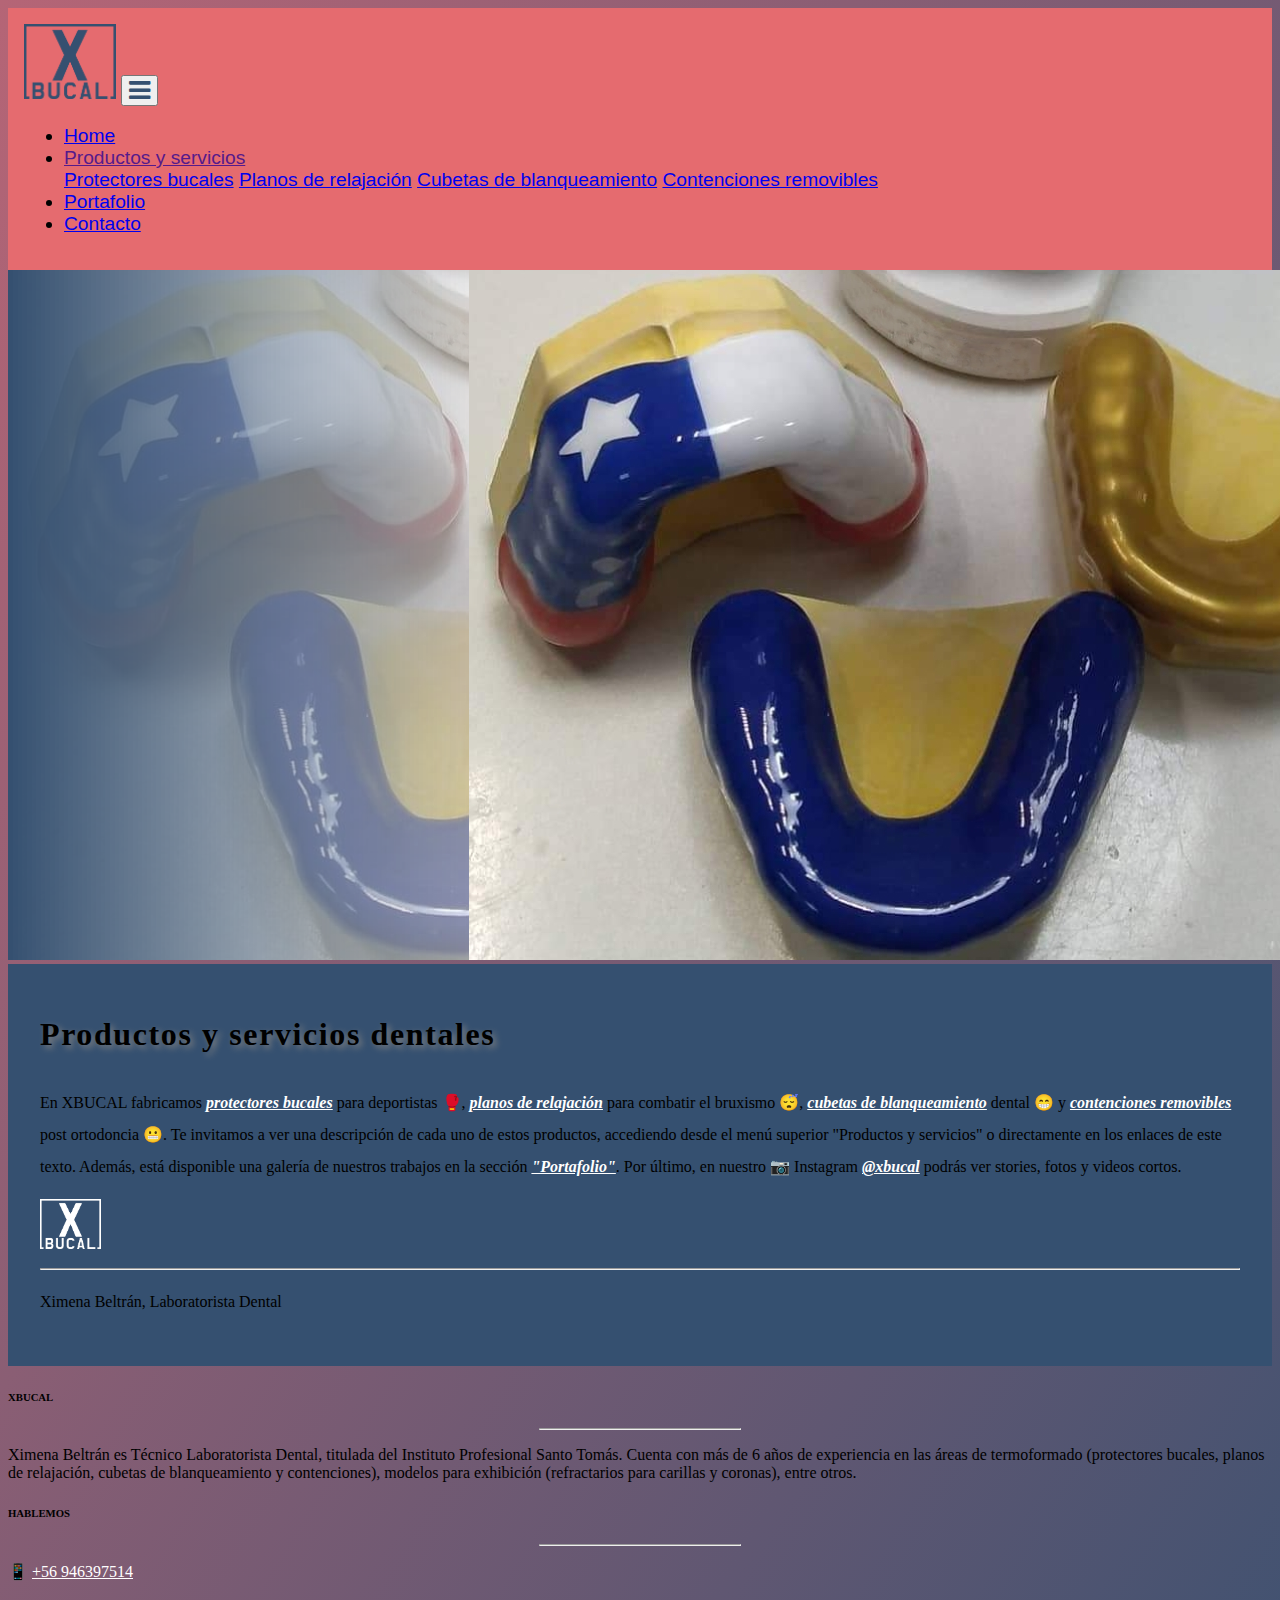
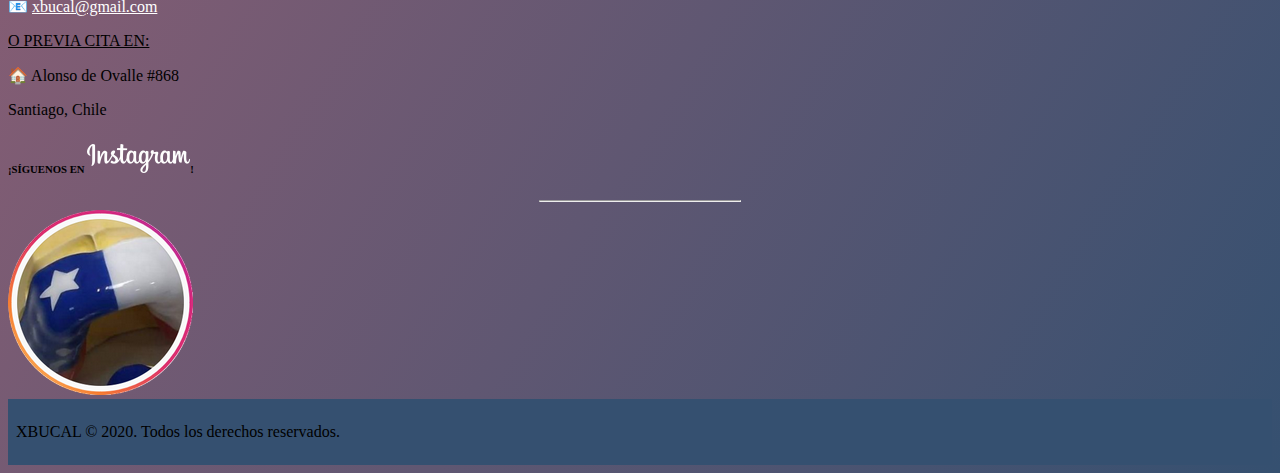
<file: index.html>
<!DOCTYPE html>
<html lang="es">
<head>
    <meta charset="UTF-8">
    <meta name="viewport" content="width=device-width, initial-scale=1.0">
    <meta name="description" content="XBUCAL ofrece protectores bucales para deportistas, planos de relajación, cubetas de blanqueamiento dental y contenciones removibles post ortodoncia con la misma calidad de tu odontólogo.">
    <meta name="keywords" content="XBUCAL, xbucal, protección bucal, protector bucal, protectores bucales, planos de relajación, cubetas, blanqueamiento dental, contenciones, removibles, post ortodoncia">
    <link rel="stylesheet" href="https://cdn.jsdelivr.net/npm/bootstrap@4.5.3/dist/css/bootstrap.min.css" integrity="sha384-TX8t27EcRE3e/ihU7zmQxVncDAy5uIKz4rEkgIXeMed4M0jlfIDPvg6uqKI2xXr2" crossorigin="anonymous">
    <link rel="stylesheet" href="https://cdnjs.cloudflare.com/ajax/libs/font-awesome/4.7.0/css/font-awesome.min.css">
    <link rel="stylesheet" href="./css/myStyle.css">
    <link rel="shortcut icon" href="/favicon.ico" type="image/x-icon">
    <link rel="icon" href="/favicon.ico" type="image/x-icon">
    <link rel="stylesheet" href="https://cdnjs.cloudflare.com/ajax/libs/animate.css/3.5.2/animate.min.css">
    <script src="https://code.jquery.com/jquery-3.5.1.slim.min.js" integrity="sha384-DfXdz2htPH0lsSSs5nCTpuj/zy4C+OGpamoFVy38MVBnE+IbbVYUew+OrCXaRkfj" crossorigin="anonymous"></script>
    <script src="https://cdn.jsdelivr.net/npm/bootstrap@4.5.3/dist/js/bootstrap.bundle.min.js" integrity="sha384-ho+j7jyWK8fNQe+A12Hb8AhRq26LrZ/JpcUGGOn+Y7RsweNrtN/tE3MoK7ZeZDyx" crossorigin="anonymous"></script>
    <title>XBUCAL | Home</title>
</head>
<body class="container-fluid no-gutters background">

<!-- HEADER con NAV -->
  <header class="container-fluid no-gutters">
    <div class="col-12">
      <nav class="navbar navbar-expand-md navbar-light" style="background-color: rgb(229, 107, 111)">
        <a class="navbar-brand" href="./index.html"><img src="./img/logo_xbucal.png" alt="xbucal logo" height=75rem></a>
        <button class="navbar-toggler" type="button" data-toggle="collapse" data-target="#navbarNavDropdown" aria-controls="navbarNavDropdown" aria-expanded="false" aria-label="Toggle navigation">
          <span class="" role="button" ><i class="fa fa-bars" aria-hidden="true" style="color:rgb(53, 80, 112); font-size: 25px;"></i></span>
        </button>
        <div class="collapse navbar-collapse justify-content-end" id="navbarNavDropdown">
          <ul class="navbar-nav">
            <li class="nav-item active">
              <a class="nav-link" href="./index.html">Home <span class="sr-only">(current)</span></a>
            </li>
            <li class="nav-item dropdown">
              <a class="nav-link dropdown-toggle" href="" id="navbarDropdownMenuLink" role="button" data-toggle="dropdown" aria-haspopup="true" aria-expanded="false">Productos y servicios</a>
              <div class="dropdown-menu" aria-labelledby="navbarDropdownMenuLink">
                <a class="dropdown-item" href="./views/protectoresbucales.html">Protectores bucales</a>
                <a class="dropdown-item" href="./views/planosrelajacion.html">Planos de relajación</a>
                <a class="dropdown-item" href="./views/cubetasblanqueamiento.html">Cubetas de blanqueamiento</a>
                <a class="dropdown-item" href="./views/contencionesremovibles.html">Contenciones removibles</a>
              </div>
            </li>
            <li class="nav-item">
              <a class="nav-link" href="./views/portafolio.html">Portafolio</a>
            </li>
            <li class="nav-item">
              <a class="nav-link" href="./views/contacto.html">Contacto</a>
            </li>
          </ul>
        </div>
      </nav>
    </div>
  </header>

<!-- MAIN -->  
  <main class="container-fluid">
    <div class="row no-gutters">
      <div class="col-12">
        <div class="row">
          <img class="img-fluid" src="./img/xbucal_portada.png" alt="XBUCAL - Productos y servicios dentales">
        </div>
      </div>
    </div>
    <div class="row">
      <div class="text-white text-center jumbotron rounded-0 col-12">
        <h1 class="font-weight-normal" style="padding-bottom: 1rem">Productos y servicios dentales</h1>
        <p class="text-justify">En XBUCAL fabricamos <a href="./views/protectoresbucales.html" id="whitelink">protectores bucales</a> para deportistas &#129354;, <a href="./views/planosrelajacion.html" id="whitelink">planos de relajación</a> para combatir el bruxismo &#128564;, <a href="./views/cubetasblanqueamiento.html" id="whitelink">cubetas de blanqueamiento</a> dental &#128513; y <a href="./views/contencionesremovibles.html" id="whitelink">contenciones removibles</a> post ortodoncia &#128556;. Te invitamos a ver una descripción de cada uno de estos productos, accediendo desde el menú superior "Productos y servicios" o directamente en los enlaces de este texto. Además, está disponible una galería de nuestros trabajos en la sección <a href="./views/portafolio.html" id="whitelink">"Portafolio"</a>. Por último, en nuestro &#128247; Instagram <a href="http://www.instagram.com/xbucal" id="whitelink">@xbucal</a> podrás ver stories, fotos y videos cortos.</p>
        <img class="float-right animated infinite pulse" src="./img/small_xbucal.png" alt="xbucal logo" height="50rem">
        <hr class="mb-4">
        <p class="text-left font-italic">Ximena Beltrán, Laboratorista Dental</p>
      </div> 
    </div>
  </main>

<!-- FOOTER -->  
<footer class="container-fluid page-footer font-small text-white mt-5">
  <div class="row no-gutters">
    <div class="col-md-4 col-lg-4 col-xl-4 mb-4 text-justify">
      <h6 class="text-uppercase font-weight-bold">XBUCAL</h6>
      <hr class="deep-purple accent-2 mb-4 mt-0 d-inline-block mx-auto" style="width: 200px;">
      <p>Ximena Beltrán es Técnico Laboratorista Dental, titulada del Instituto Profesional Santo Tomás. Cuenta con más de 6 años de experiencia en las áreas de termoformado (protectores bucales, planos de relajación, cubetas de blanqueamiento y contenciones), modelos para exhibición (refractarios para carillas y coronas), entre otros.</p>
    </div>
    <div class="col-md-4 col-lg-4 col-xl-5 mb-4 text-center">
      <h6 class="text-uppercase font-weight-bold">HABLEMOS</h6>
      <hr class="deep-purple accent-2 mb-4 mt-0 d-inline-block mx-auto" style="width: 200px;">
      <p>&#128241; <a href="tel:+56946397514" style="color:white;">+56 946397514</a></p>
      <p>&#128231; <a href="mailto:xbucal@gmail.com" style="color:white;">xbucal@gmail.com</a></p>
      <p><u>O PREVIA CITA EN:</u></p>
      <p>&#127968; Alonso de Ovalle #868</p>
      <p>Santiago, Chile</p>
    </div>
    <div class="col-md-4 col-lg-4 col-xl-3 mb-4 text-center">
      <h6 class="text-uppercase font-weight-bold">¡SÍGUENOS EN <img src="./img/instagram_logo.png" alt="Instagram Logo">!</h6>
      <hr class="deep-purple accent-2 mb-4 mt-0 d-inline-flex mx-auto" style="width: 200px;">
      <a class="row justify-content-center" href="http://www.instagram.com/xbucal"><img src="./img/ig_xbucal.png" alt="XBUCAL Instagram"></a>
    </div>
  </div>
  <div class="row">
    <div class="col-12 text-center" style="background-color: rgb(53, 80, 112); padding: 0.5rem;">
      <p>XBUCAL © 2020. Todos los derechos reservados.</p>
    </div>
  </div>
</footer>

</body>
</html>
</file>
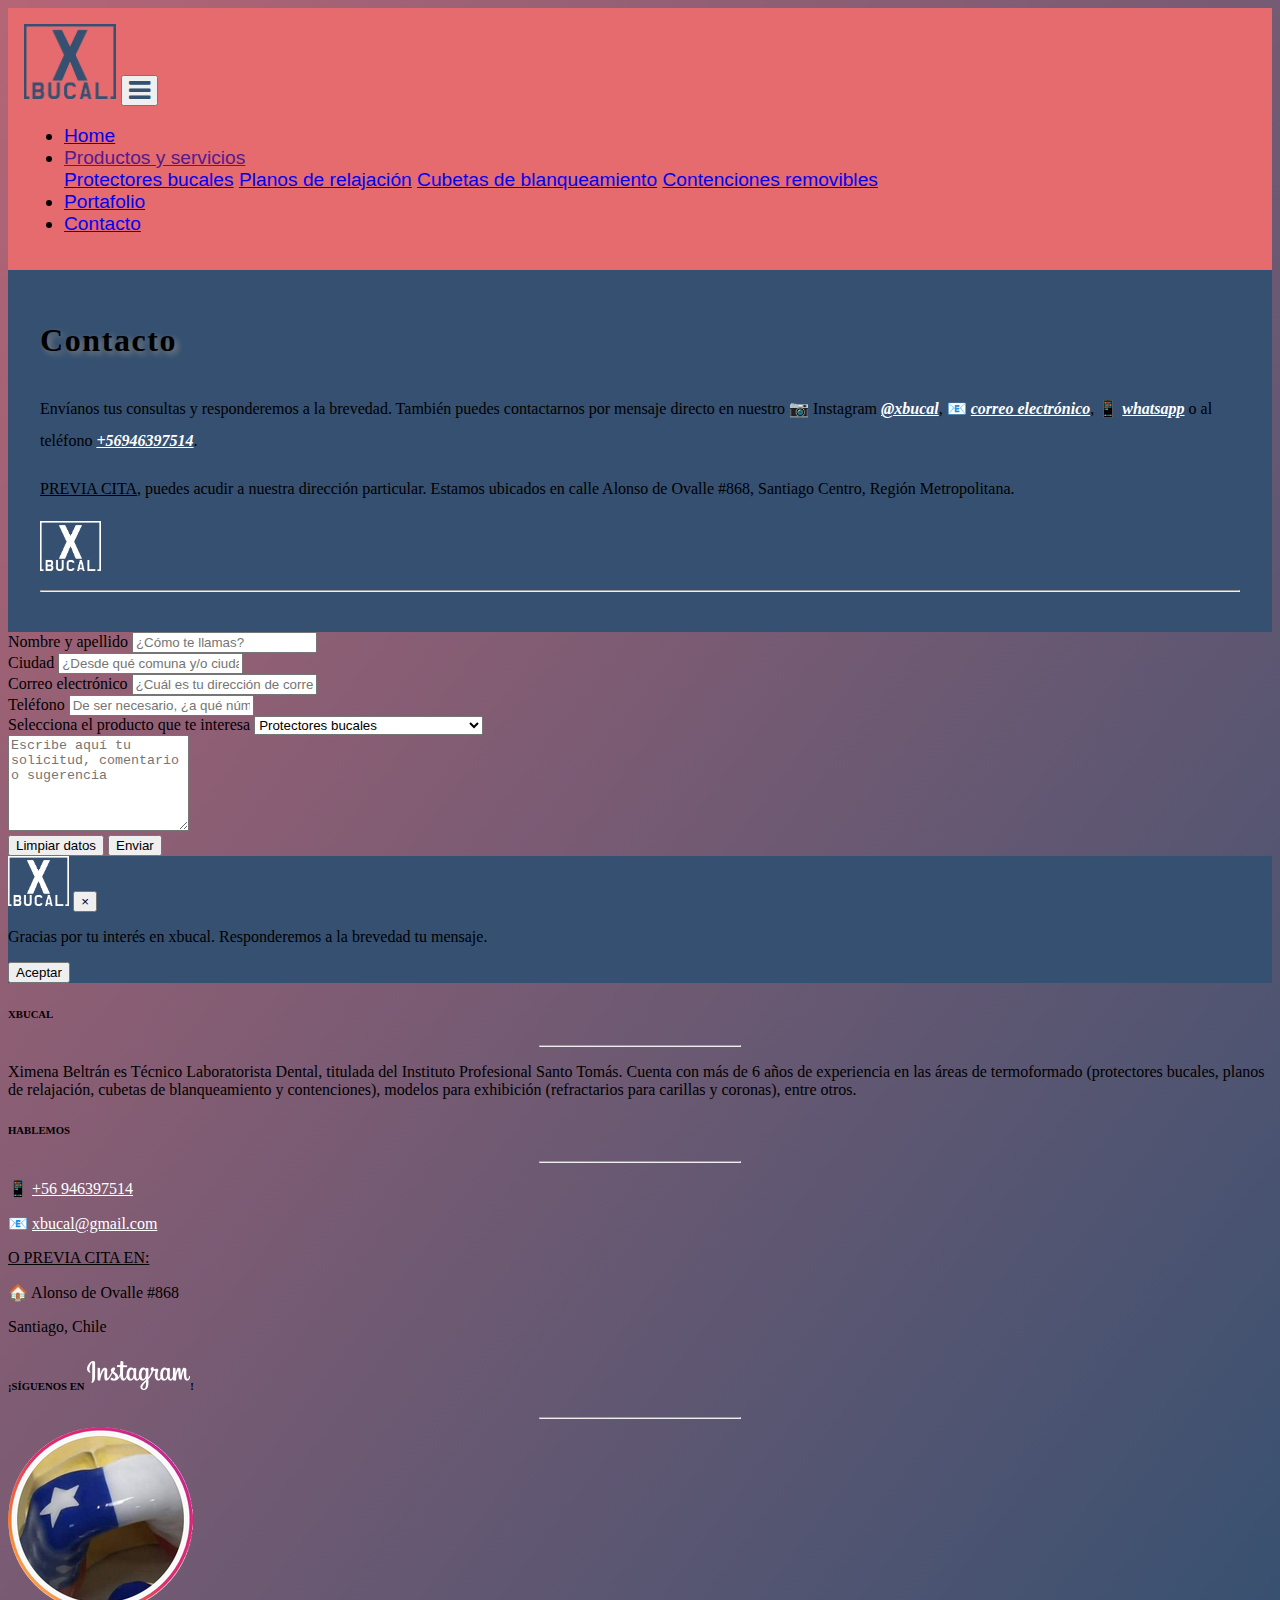
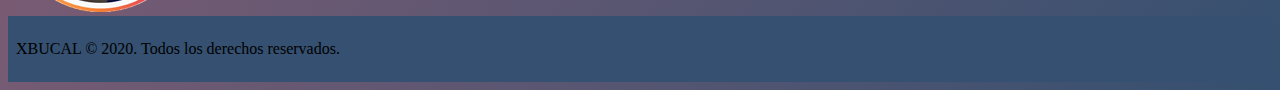
<file: views/contacto.html>
<!DOCTYPE html>
<html lang="es">
<head>
    <meta charset="UTF-8">
    <meta name="viewport" content="width=device-width, initial-scale=1.0">
    <meta name="description" content="XBUCAL ofrece protectores bucales para deportistas, planos de relajación, cubetas de blanqueamiento dental y contenciones removibles post ortodoncia con la misma calidad de tu odontólogo.">
    <meta name="keywords" content="XBUCAL, xbucal, protección bucal, protector bucal, protectores bucales, planos de relajación, cubetas, blanqueamiento dental, contenciones, removibles, post ortodoncia">
    <link rel="stylesheet" href="https://cdn.jsdelivr.net/npm/bootstrap@4.5.3/dist/css/bootstrap.min.css" integrity="sha384-TX8t27EcRE3e/ihU7zmQxVncDAy5uIKz4rEkgIXeMed4M0jlfIDPvg6uqKI2xXr2" crossorigin="anonymous">
    <link rel="stylesheet" href="https://cdnjs.cloudflare.com/ajax/libs/font-awesome/4.7.0/css/font-awesome.min.css">
    <link rel="stylesheet" href="../css/myStyle.css">
    <link rel="shortcut icon" href="/favicon.ico" type="image/x-icon">
    <link rel="icon" href="/favicon.ico" type="image/x-icon">
    <link rel="stylesheet" href="https://cdnjs.cloudflare.com/ajax/libs/animate.css/3.5.2/animate.min.css">
    <script src="https://code.jquery.com/jquery-3.5.1.slim.min.js" integrity="sha384-DfXdz2htPH0lsSSs5nCTpuj/zy4C+OGpamoFVy38MVBnE+IbbVYUew+OrCXaRkfj" crossorigin="anonymous"></script>
    <script src="https://cdn.jsdelivr.net/npm/bootstrap@4.5.3/dist/js/bootstrap.bundle.min.js" integrity="sha384-ho+j7jyWK8fNQe+A12Hb8AhRq26LrZ/JpcUGGOn+Y7RsweNrtN/tE3MoK7ZeZDyx" crossorigin="anonymous"></script>
    <title>XBUCAL | Contacto</title>
</head>
<body class="container-fluid no-gutters background">

<!-- HEADER con NAV -->
<header class="container-fluid no-gutters">
  <div class="col-12">
    <nav class="navbar navbar-expand-md navbar-light" style="background-color: rgb(229, 107, 111)">
      <a class="navbar-brand" href="../index.html"><img src="../img/logo_xbucal.png" alt="xbucal logo" height=75rem></a>
      <button class="navbar-toggler" type="button" data-toggle="collapse" data-target="#navbarNavDropdown" aria-controls="navbarNavDropdown" aria-expanded="false" aria-label="Toggle navigation">
        <span class="" role="button" ><i class="fa fa-bars" aria-hidden="true" style="color:rgb(53, 80, 112); font-size: 25px;"></i></span>
      </button>
      <div class="collapse navbar-collapse justify-content-end" id="navbarNavDropdown">
        <ul class="navbar-nav">
          <li class="nav-item active">
            <a class="nav-link" href="../index.html">Home <span class="sr-only">(current)</span></a>
          </li>
          <li class="nav-item dropdown">
            <a class="nav-link dropdown-toggle" href="" id="navbarDropdownMenuLink" role="button" data-toggle="dropdown" aria-haspopup="true" aria-expanded="false">Productos y servicios</a>
            <div class="dropdown-menu" aria-labelledby="navbarDropdownMenuLink">
              <a class="dropdown-item" href="../views/protectoresbucales.html">Protectores bucales</a>
              <a class="dropdown-item" href="../views/planosrelajacion.html">Planos de relajación</a>
              <a class="dropdown-item" href="../views/cubetasblanqueamiento.html">Cubetas de blanqueamiento</a>
              <a class="dropdown-item" href="../views/contencionesremovibles.html">Contenciones removibles</a>
            </div>
          </li>
          <li class="nav-item">
            <a class="nav-link" href="../views/portafolio.html">Portafolio</a>
          </li>
          <li class="nav-item">
            <a class="nav-link" href="../views/contacto.html">Contacto</a>
          </li>
        </ul>
      </div>
    </nav>
  </div>
</header>

<!-- MAIN --> 
  <main class="container-fluid">
    <div class="row">
      <div class="text-white text-center jumbotron rounded-0 col-12">
        <h1 class="font-weight-normal" style="padding-bottom: 1rem">Contacto</h1>
        <p class="text-justify">Envíanos tus consultas y responderemos a la brevedad. También puedes contactarnos por mensaje directo en nuestro &#128247; Instagram <a href="http://www.instagram.com/xbucal" id="whitelink">@xbucal</a>, &#128231; <a href="mailto:xbucal@gmail.com" id="whitelink">correo electrónico</a>, &#128241; <a href="https://wa.me/56946397514" id="whitelink">whatsapp</a> o al teléfono <a href="tel:+56946397514" id="whitelink">+56946397514</a>.</p>
        <p class="text-justify"><u>PREVIA CITA</u>, puedes acudir a nuestra dirección particular. Estamos ubicados en calle Alonso de Ovalle #868, Santiago Centro, Región Metropolitana.</p>
        <img class="float-right animated infinite pulse" src="../img/small_xbucal.png" alt="xbucal logo" height=50rem>
        <hr class="mb-4">
      </div> 
    </div>
    <div class="row">
      <div class="col-2"></div>
      <form class="col-md-9 col-lg-8 col-xl-8 text-white">
        <div class="form-group">
          <label for="exampleFormControlInput1">Nombre y apellido</label>
          <input type="text" class="form-control" id="exampleFormControlInput1" placeholder="¿Cómo te llamas?">
        </div>
        <div class="form-group">
          <label for="exampleFormControlInput1">Ciudad</label>
          <input type="text" class="form-control" id="exampleFormControlInput1" placeholder="¿Desde qué comuna y/o ciudad nos contactas?">
        </div>
        <div class="form-group">
          <label for="exampleFormControlInput1">Correo electrónico</label>
          <input type="email" class="form-control" id="exampleFormControlInput1" placeholder="¿Cuál es tu dirección de correo electrónico?">
        </div>
        <div class="form-group">
          <label for="exampleFormControlInput1">Teléfono</label>
          <input type="text" class="form-control" id="exampleFormControlInput1" placeholder="De ser necesario, ¿a qué número te contactamos?">
        </div>
        <div class="form-group">
          <label for="exampleFormControlSelect1">Selecciona el producto que te interesa</label>
          <select class="form-control" id="exampleFormControlSelect1">
            <option>Protectores bucales</option>
            <option>Planos de relajación</option>
            <option>Contenciones removibles</option>
            <option>Cubetas de blanqueamiento dental</option>
          </select>
        </div>
        <div class="form-group">
          <label for="exampleFormControlTextarea1"></label>
          <textarea class="form-control" id="exampleFormControlTextarea1" rows="6" placeholder="Escribe aquí tu solicitud, comentario o sugerencia"></textarea></textarea>
        </div>
        <input class="btn btn-light" type="reset" value="Limpiar datos">
        <input class="btn btn-light" type="submit" value="Enviar" data-toggle="modal" data-target="#modalAyuda">
        <div class="modal" tabindex="-1" id="modalAyuda" role="dialog" aria-labelledby="tituloVentana" aria-hidden="true">
          <div class="modal-dialog" role="document">
            <div class="modal-content">
              <div class="modal-header">
                <img class="float-right" src="../img/small_xbucal.png" alt="xbucal logo" height=50rem>
                <button class="close" data-dismiss="modal" aria-label="cerrar"><span aria-hidden="true">&times;</span></button>
              </div>
              <div class="modal-body"><p>Gracias por tu interés en xbucal. Responderemos a la brevedad tu mensaje.</p></div>
              <div class="modal-footer"><button class="btn btn-light" type="button" data-dismiss="modal">Aceptar</button></div>
            </div>
          </div>
        </div>
      </form>
      <div class="col-2"></div>
    </div>
  </main>
      
      
  </main>
      
<!-- FOOTER -->  
<footer class="container-fluid page-footer font-small text-white mt-5">
  <div class="row no-gutters">
    <div class="col-md-4 col-lg-4 col-xl-4 mx-auto mb-4 text-justify">
      <h6 class="text-uppercase font-weight-bold">XBUCAL</h6>
      <hr class="deep-purple accent-2 mb-4 mt-0 d-inline-block mx-auto" style="width: 200px;">
      <p>Ximena Beltrán es Técnico Laboratorista Dental, titulada del Instituto Profesional Santo Tomás. Cuenta con más de 6 años de experiencia en las áreas de termoformado (protectores bucales, planos de relajación, cubetas de blanqueamiento y contenciones), modelos para exhibición (refractarios para carillas y coronas), entre otros.</p>
    </div>
    <div class="col-md-4 col-lg-4 col-xl-5 mx-auto mb-4 text-center">
      <h6 class="text-uppercase font-weight-bold">HABLEMOS</h6>
      <hr class="deep-purple accent-2 mb-4 mt-0 d-inline-block mx-auto" style="width: 200px;">
      <p>&#128241; <a href="tel:+56946397514" style="color:white;">+56 946397514</a></p>
      <p>&#128231; <a href="mailto:xbucal@gmail.com" style="color:white;">xbucal@gmail.com</a></p>
      <p><u>O PREVIA CITA EN:</u></p>
      <p>&#127968; Alonso de Ovalle #868</p>
      <p>Santiago, Chile</p>
    </div>
    <div class="col-md-4 col-lg-4 col-xl-3 mx-auto mb-4 text-center">
      <h6 class="text-uppercase font-weight-bold">¡SÍGUENOS EN <img src="../img/instagram_logo.png" alt="Instagram Logo">!</h6>
      <hr class="deep-purple accent-2 mb-4 mt-0 d-inline-flex mx-auto" style="width: 200px;">
      <a class="row justify-content-center" href="http://www.instagram.com/xbucal"><img src="../img/ig_xbucal.png" alt="XBUCAL Instagram"></a>
    </div>
  </div>
  <div class="row">
    <div class="col-12 text-center" style="background-color: rgb(53, 80, 112); padding: 0.5rem;">
      <p>XBUCAL © 2020. Todos los derechos reservados.</p>
    </div>
  </div>
</footer>

</body>
</html>
</file>
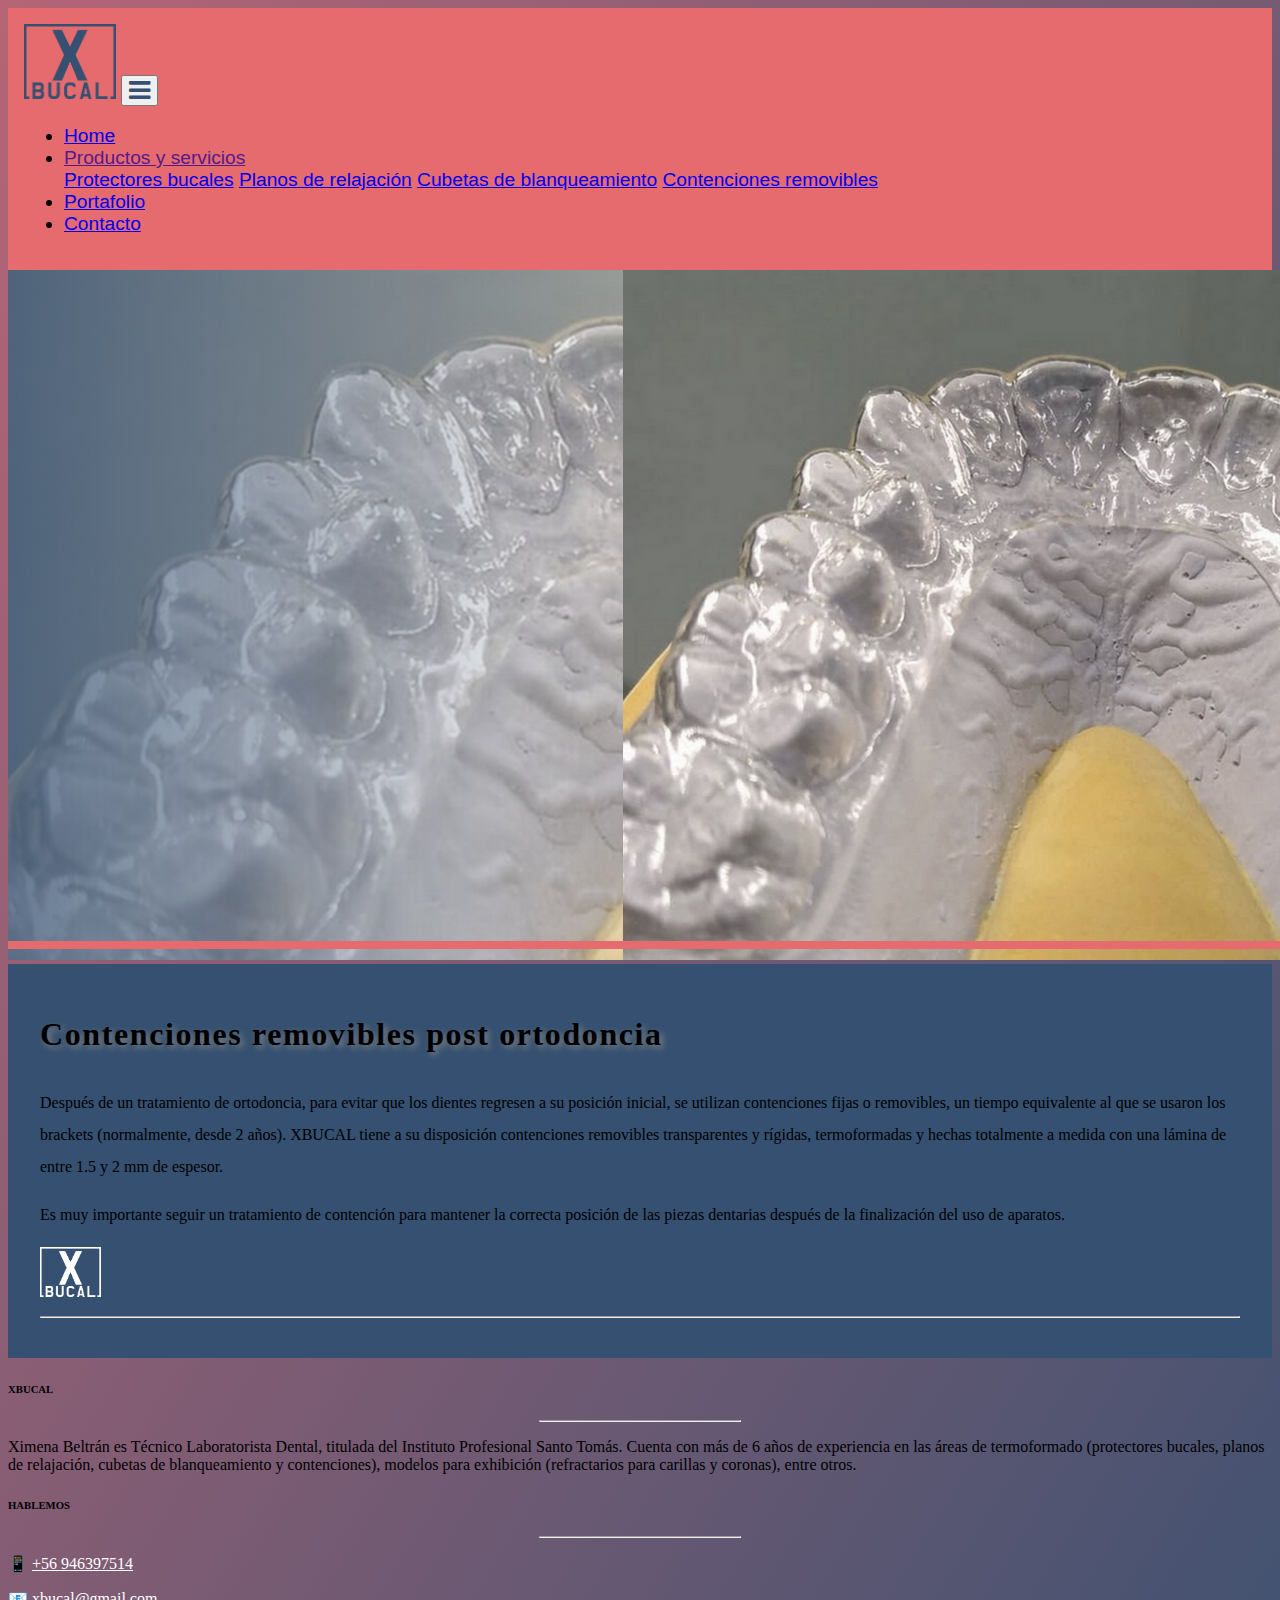
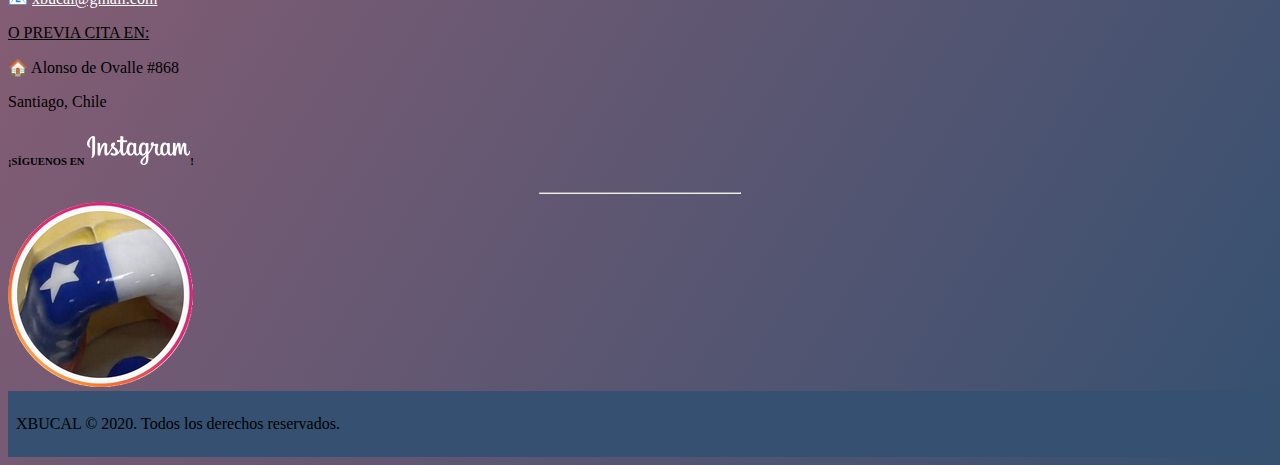
<file: views/contencionesremovibles.html>
<!DOCTYPE html>
<html lang="es">
<head>
    <meta charset="UTF-8">
    <meta name="viewport" content="width=device-width, initial-scale=1.0">
    <meta name="description" content="Las contenciones removibles de XBUCAL proporcionan la protección que requieren tus dientes después de un tratamiento de ortodoncia, durante el tiempo que necesites.">
    <meta name="keywords" content="contenciones removibles, post ortodoncia, clear, cubetas de contención, retenedores removibles">
    <link rel="stylesheet" href="https://cdn.jsdelivr.net/npm/bootstrap@4.5.3/dist/css/bootstrap.min.css" integrity="sha384-TX8t27EcRE3e/ihU7zmQxVncDAy5uIKz4rEkgIXeMed4M0jlfIDPvg6uqKI2xXr2" crossorigin="anonymous">
    <link rel="stylesheet" href="https://cdnjs.cloudflare.com/ajax/libs/font-awesome/4.7.0/css/font-awesome.min.css">
    <link rel="stylesheet" href="../css/myStyle.css">
    <link rel="shortcut icon" href="/favicon.ico" type="image/x-icon">
    <link rel="icon" href="/favicon.ico" type="image/x-icon">
    <link rel="stylesheet" href="https://cdnjs.cloudflare.com/ajax/libs/animate.css/3.5.2/animate.min.css">
    <script src="https://code.jquery.com/jquery-3.5.1.slim.min.js" integrity="sha384-DfXdz2htPH0lsSSs5nCTpuj/zy4C+OGpamoFVy38MVBnE+IbbVYUew+OrCXaRkfj" crossorigin="anonymous"></script>
    <script src="https://cdn.jsdelivr.net/npm/bootstrap@4.5.3/dist/js/bootstrap.bundle.min.js" integrity="sha384-ho+j7jyWK8fNQe+A12Hb8AhRq26LrZ/JpcUGGOn+Y7RsweNrtN/tE3MoK7ZeZDyx" crossorigin="anonymous"></script>
    <title>XBUCAL | Contenciones removibles</title>
</head>
<body class="container-fluid no-gutters background">

<!-- HEADER con NAV -->
<header class="container-fluid no-gutters">
  <div class="col-12">
    <nav class="navbar navbar-expand-md navbar-light" style="background-color: rgb(229, 107, 111)">
      <a class="navbar-brand" href="../index.html"><img src="../img/logo_xbucal.png" alt="xbucal logo" height=75rem></a>
      <button class="navbar-toggler" type="button" data-toggle="collapse" data-target="#navbarNavDropdown" aria-controls="navbarNavDropdown" aria-expanded="false" aria-label="Toggle navigation">
        <span class="" role="button" ><i class="fa fa-bars" aria-hidden="true" style="color:rgb(53, 80, 112); font-size: 25px;"></i></span>
      </button>
      <div class="collapse navbar-collapse justify-content-end" id="navbarNavDropdown">
        <ul class="navbar-nav">
          <li class="nav-item active">
            <a class="nav-link" href="../index.html">Home <span class="sr-only">(current)</span></a>
          </li>
          <li class="nav-item dropdown">
            <a class="nav-link dropdown-toggle" href="" id="navbarDropdownMenuLink" role="button" data-toggle="dropdown" aria-haspopup="true" aria-expanded="false">Productos y servicios</a>
            <div class="dropdown-menu" aria-labelledby="navbarDropdownMenuLink">
              <a class="dropdown-item" href="../views/protectoresbucales.html">Protectores bucales</a>
              <a class="dropdown-item" href="../views/planosrelajacion.html">Planos de relajación</a>
              <a class="dropdown-item" href="../views/cubetasblanqueamiento.html">Cubetas de blanqueamiento</a>
              <a class="dropdown-item" href="../views/contencionesremovibles.html">Contenciones removibles</a>
            </div>
          </li>
          <li class="nav-item">
            <a class="nav-link" href="../views/portafolio.html">Portafolio</a>
          </li>
          <li class="nav-item">
            <a class="nav-link" href="../views/contacto.html">Contacto</a>
          </li>
        </ul>
      </div>
    </nav>
  </div>
</header>

<!-- MAIN -->  
<main class="container-fluid">
  <div class="row no-gutters">
    <div class="col-12">
      <div class="row">
        <img class="img-fluid" src="../img/contenciones_portada.png" alt="Contenciones removibles">
      </div>
    </div>
  </div>
  <div class="row">
    <div class="text-white text-center jumbotron rounded-0 col-12">
      <h1 class="font-weight-normal" style="padding-bottom: 1rem">Contenciones removibles post ortodoncia</h1>
      <p class="text-justify">Después de un tratamiento de ortodoncia, para evitar que los dientes regresen a su posición inicial, se utilizan contenciones fijas o removibles, un tiempo equivalente al que se usaron los brackets (normalmente, desde 2 años). XBUCAL tiene a su disposición contenciones removibles transparentes y rígidas, termoformadas y hechas totalmente a medida con una lámina de entre 1.5 y 2 mm de espesor.</p>
      <p class="text-justify">Es muy importante seguir un tratamiento de contención para mantener la correcta posición de las piezas dentarias después de la finalización del uso de aparatos.</p>
      <img class="float-right animated infinite pulse" src="../img/small_xbucal.png" alt="xbucal logo" height=50rem>
      <hr class="mb-4">
    </div> 
  </div>
</main>

<!-- FOOTER -->  
<footer class="container-fluid page-footer font-small text-white mt-5">
  <div class="row no-gutters">
    <div class="col-md-4 col-lg-4 col-xl-4 mx-auto mb-4 text-justify">
      <h6 class="text-uppercase font-weight-bold">XBUCAL</h6>
      <hr class="deep-purple accent-2 mb-4 mt-0 d-inline-block mx-auto" style="width: 200px;">
      <p>Ximena Beltrán es Técnico Laboratorista Dental, titulada del Instituto Profesional Santo Tomás. Cuenta con más de 6 años de experiencia en las áreas de termoformado (protectores bucales, planos de relajación, cubetas de blanqueamiento y contenciones), modelos para exhibición (refractarios para carillas y coronas), entre otros.</p>
    </div>
    <div class="col-md-4 col-lg-4 col-xl-5 mx-auto mb-4 text-center">
      <h6 class="text-uppercase font-weight-bold">HABLEMOS</h6>
      <hr class="deep-purple accent-2 mb-4 mt-0 d-inline-block mx-auto" style="width: 200px;">
      <p>&#128241; <a href="tel:+56946397514" style="color:white;">+56 946397514</a></p>
      <p>&#128231; <a href="mailto:xbucal@gmail.com" style="color:white;">xbucal@gmail.com</a></p>
      <p><u>O PREVIA CITA EN:</u></p>
      <p>&#127968; Alonso de Ovalle #868</p>
      <p>Santiago, Chile</p>
    </div>
    <div class="col-md-4 col-lg-4 col-xl-3 mx-auto mb-4 text-center">
      <h6 class="text-uppercase font-weight-bold">¡SÍGUENOS EN <img src="../img/instagram_logo.png" alt="Instagram Logo">!</h6>
      <hr class="deep-purple accent-2 mb-4 mt-0 d-inline-flex mx-auto" style="width: 200px;">
      <a class="row justify-content-center" href="http://www.instagram.com/xbucal"><img src="../img/ig_xbucal.png" alt="XBUCAL Instagram"></a>
    </div>
  </div>
  <div class="row">
    <div class="col-12 text-center" style="background-color: rgb(53, 80, 112); padding: 0.5rem;">
      <p>XBUCAL © 2020. Todos los derechos reservados.</p>
    </div>
  </div>
</footer>

</body>
</html>
</file>
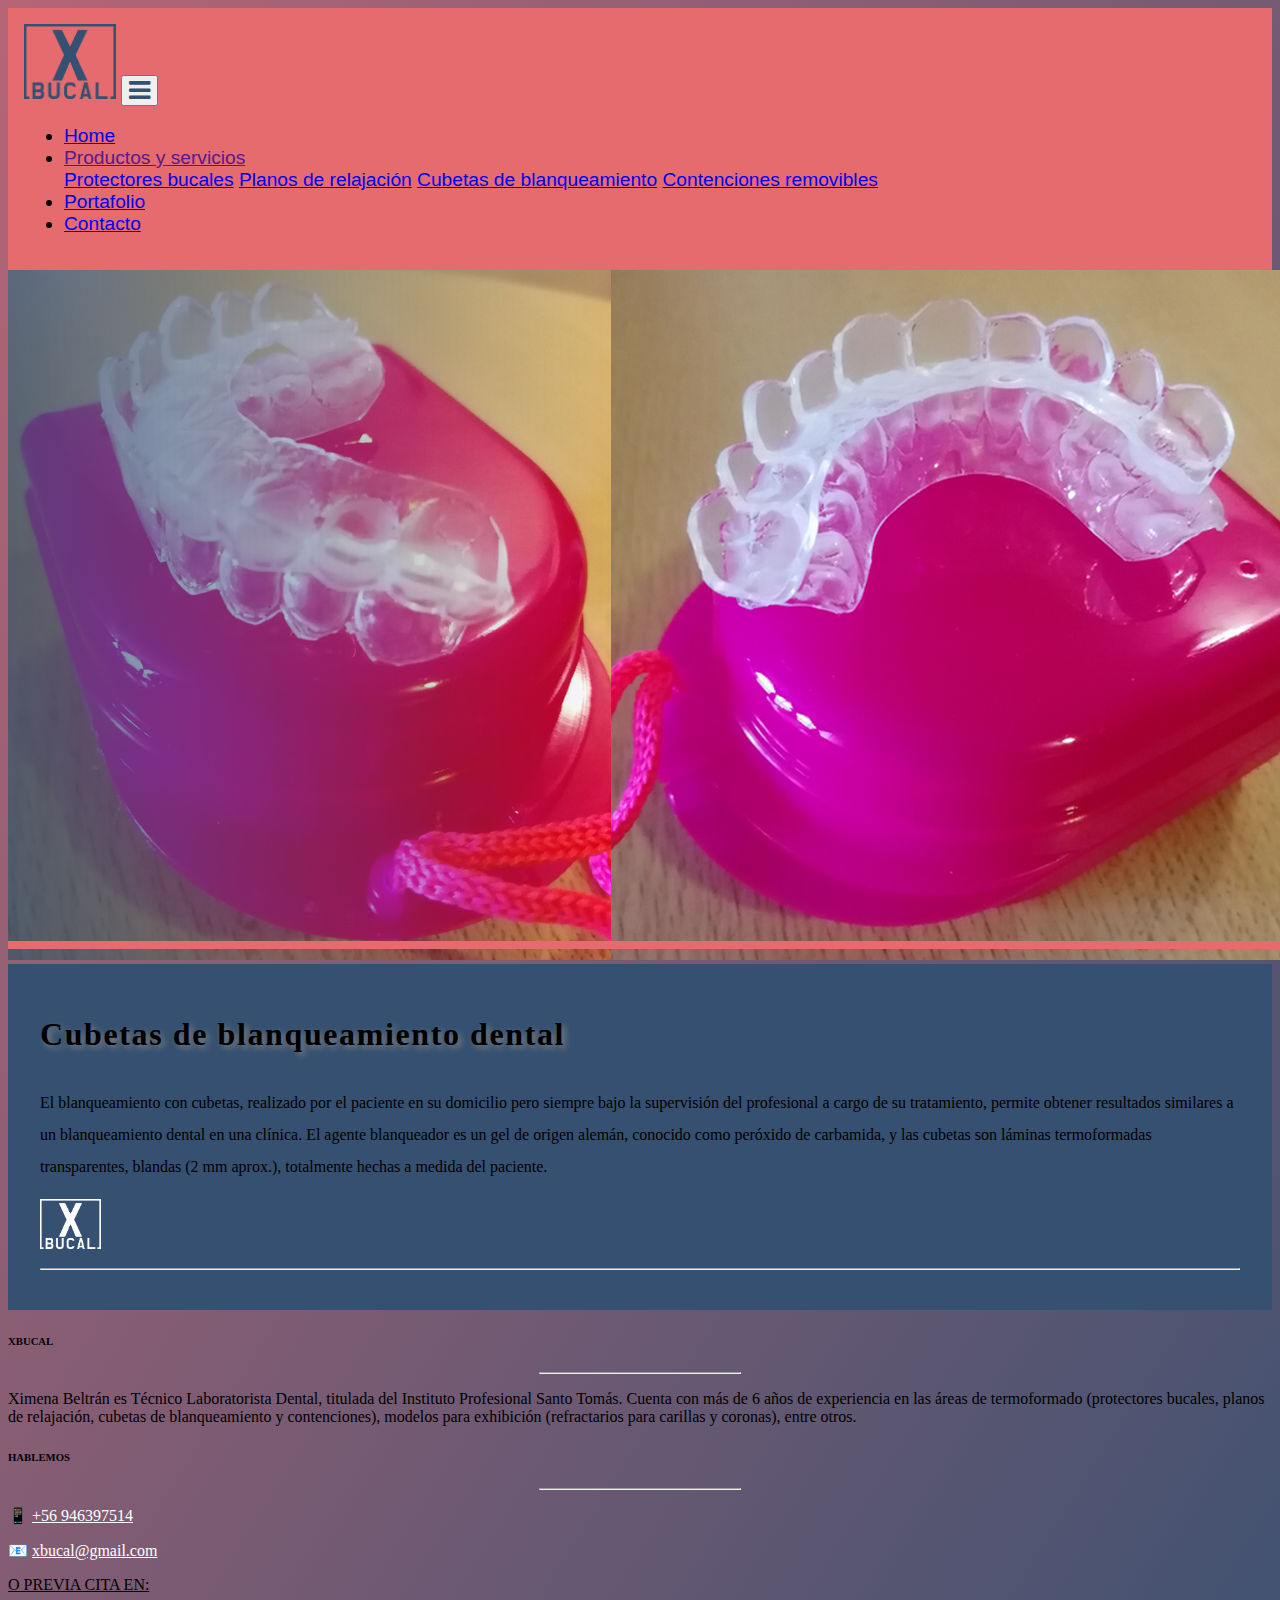
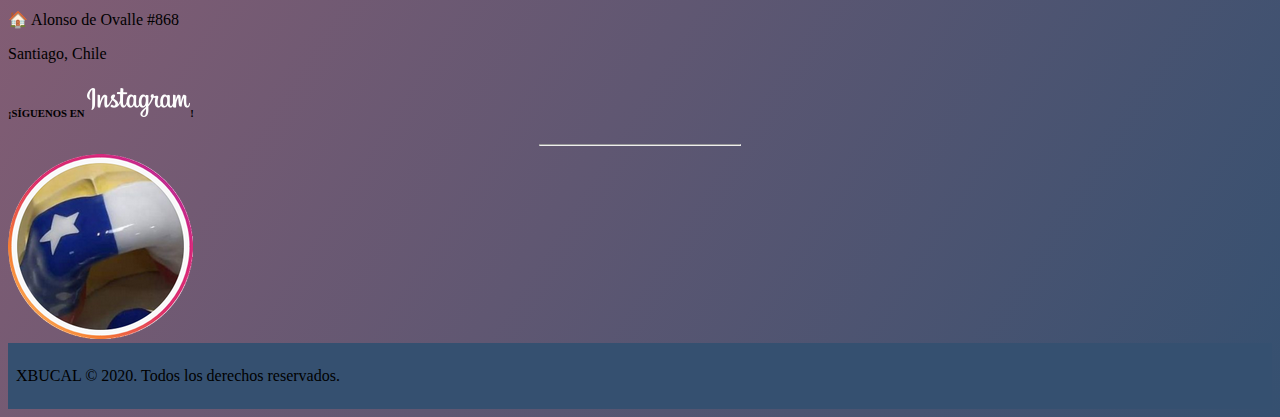
<file: views/cubetasblanqueamiento.html>
<!DOCTYPE html>
<html lang="es">
<head>
    <meta charset="UTF-8">
    <meta name="viewport" content="width=device-width, initial-scale=1.0">
    <meta name="description" content="Las cubetas de blanqueamiento de XBUCAL permiten obtener dientes mucho más blancos con una delgada lámina termoformada, hecha a la medida del paciente, y la aplicación periódica de peróxido de carbamida.">
    <meta name="keywords" content="cubetas de blanqueamiento, blanqueamiento dental, salud dental, higiene bucal, blanqueamiento, peróxido de carbamida">
    <link rel="stylesheet" href="https://cdn.jsdelivr.net/npm/bootstrap@4.5.3/dist/css/bootstrap.min.css" integrity="sha384-TX8t27EcRE3e/ihU7zmQxVncDAy5uIKz4rEkgIXeMed4M0jlfIDPvg6uqKI2xXr2" crossorigin="anonymous">
    <link rel="stylesheet" href="https://cdnjs.cloudflare.com/ajax/libs/font-awesome/4.7.0/css/font-awesome.min.css">
    <link rel="stylesheet" href="../css/myStyle.css">
    <link rel="shortcut icon" href="/favicon.ico" type="image/x-icon">
    <link rel="icon" href="/favicon.ico" type="image/x-icon">
    <link rel="stylesheet" href="https://cdnjs.cloudflare.com/ajax/libs/animate.css/3.5.2/animate.min.css">
    <script src="https://code.jquery.com/jquery-3.5.1.slim.min.js" integrity="sha384-DfXdz2htPH0lsSSs5nCTpuj/zy4C+OGpamoFVy38MVBnE+IbbVYUew+OrCXaRkfj" crossorigin="anonymous"></script>
    <script src="https://cdn.jsdelivr.net/npm/bootstrap@4.5.3/dist/js/bootstrap.bundle.min.js" integrity="sha384-ho+j7jyWK8fNQe+A12Hb8AhRq26LrZ/JpcUGGOn+Y7RsweNrtN/tE3MoK7ZeZDyx" crossorigin="anonymous"></script>
    <title>XBUCAL | Cubetas de blanqueamiento</title>
</head>
<body class="container-fluid no-gutters background">

<!-- HEADER con NAV -->
<header class="container-fluid no-gutters">
  <div class="col-12">
    <nav class="navbar navbar-expand-md navbar-light" style="background-color: rgb(229, 107, 111)">
      <a class="navbar-brand" href="../index.html"><img src="../img/logo_xbucal.png" alt="xbucal logo" height=75rem></a>
      <button class="navbar-toggler" type="button" data-toggle="collapse" data-target="#navbarNavDropdown" aria-controls="navbarNavDropdown" aria-expanded="false" aria-label="Toggle navigation">
        <span class="" role="button" ><i class="fa fa-bars" aria-hidden="true" style="color:rgb(53, 80, 112); font-size: 25px;"></i></span>
      </button>
      <div class="collapse navbar-collapse justify-content-end" id="navbarNavDropdown">
        <ul class="navbar-nav">
          <li class="nav-item active">
            <a class="nav-link" href="../index.html">Home <span class="sr-only">(current)</span></a>
          </li>
          <li class="nav-item dropdown">
            <a class="nav-link dropdown-toggle" href="" id="navbarDropdownMenuLink" role="button" data-toggle="dropdown" aria-haspopup="true" aria-expanded="false">Productos y servicios</a>
            <div class="dropdown-menu" aria-labelledby="navbarDropdownMenuLink">
              <a class="dropdown-item" href="../views/protectoresbucales.html">Protectores bucales</a>
              <a class="dropdown-item" href="../views/planosrelajacion.html">Planos de relajación</a>
              <a class="dropdown-item" href="../views/cubetasblanqueamiento.html">Cubetas de blanqueamiento</a>
              <a class="dropdown-item" href="../views/contencionesremovibles.html">Contenciones removibles</a>
            </div>
          </li>
          <li class="nav-item">
            <a class="nav-link" href="../views/portafolio.html">Portafolio</a>
          </li>
          <li class="nav-item">
            <a class="nav-link" href="../views/contacto.html">Contacto</a>
          </li>
        </ul>
      </div>
    </nav>
  </div>
</header>

<!-- MAIN -->  
<main class="container-fluid">
  <div class="row no-gutters">
    <div class="col-12">
      <div class="row">
        <img class="img-fluid" src="../img/blanqueamiento_portada.png" alt="Cubetas de blanqueamiento">
      </div>
    </div>
  </div>
  <div class="row">
    <div class="text-white text-center jumbotron rounded-0 col-12">
      <h1 class="font-weight-normal" style="padding-bottom: 1rem">Cubetas de blanqueamiento dental</h1>
      <p class="text-justify">El blanqueamiento con cubetas, realizado por el paciente en su domicilio pero siempre bajo la supervisión del profesional a cargo de su tratamiento, permite obtener resultados similares a un blanqueamiento dental en una clínica. El agente blanqueador es un gel de origen alemán, conocido como peróxido de carbamida, y las cubetas son láminas termoformadas transparentes, blandas (2 mm aprox.), totalmente hechas a medida del paciente.</p>
      <img class="float-right animated infinite pulse" src="../img/small_xbucal.png" alt="xbucal logo" height=50rem>
      <hr class="mb-4">
    </div> 
  </div>
</main>

<!-- FOOTER -->  
<footer class="container-fluid page-footer font-small text-white mt-5">
  <div class="row no-gutters">
    <div class="col-md-4 col-lg-4 col-xl-4 mx-auto mb-4 text-justify">
      <h6 class="text-uppercase font-weight-bold">XBUCAL</h6>
      <hr class="deep-purple accent-2 mb-4 mt-0 d-inline-block mx-auto" style="width: 200px;">
      <p>Ximena Beltrán es Técnico Laboratorista Dental, titulada del Instituto Profesional Santo Tomás. Cuenta con más de 6 años de experiencia en las áreas de termoformado (protectores bucales, planos de relajación, cubetas de blanqueamiento y contenciones), modelos para exhibición (refractarios para carillas y coronas), entre otros.</p>
    </div>
    <div class="col-md-4 col-lg-4 col-xl-5 mx-auto mb-4 text-center">
      <h6 class="text-uppercase font-weight-bold">HABLEMOS</h6>
      <hr class="deep-purple accent-2 mb-4 mt-0 d-inline-block mx-auto" style="width: 200px;">
      <p>&#128241; <a href="tel:+56946397514" style="color:white;">+56 946397514</a></p>
      <p>&#128231; <a href="mailto:xbucal@gmail.com" style="color:white;">xbucal@gmail.com</a></p>
      <p><u>O PREVIA CITA EN:</u></p>
      <p>&#127968; Alonso de Ovalle #868</p>
      <p>Santiago, Chile</p>
    </div>
    <div class="col-md-4 col-lg-4 col-xl-3 mx-auto mb-4 text-center">
      <h6 class="text-uppercase font-weight-bold">¡SÍGUENOS EN <img src="../img/instagram_logo.png" alt="Instagram Logo">!</h6>
      <hr class="deep-purple accent-2 mb-4 mt-0 d-inline-flex mx-auto" style="width: 200px;">
      <a class="row justify-content-center" href="http://www.instagram.com/xbucal"><img src="../img/ig_xbucal.png" alt="XBUCAL Instagram"></a>
    </div>
  </div>
  <div class="row">
    <div class="col-12 text-center" style="background-color: rgb(53, 80, 112); padding: 0.5rem;">
      <p>XBUCAL © 2020. Todos los derechos reservados.</p>
    </div>
  </div>
</footer>

</body>
</html>
</file>
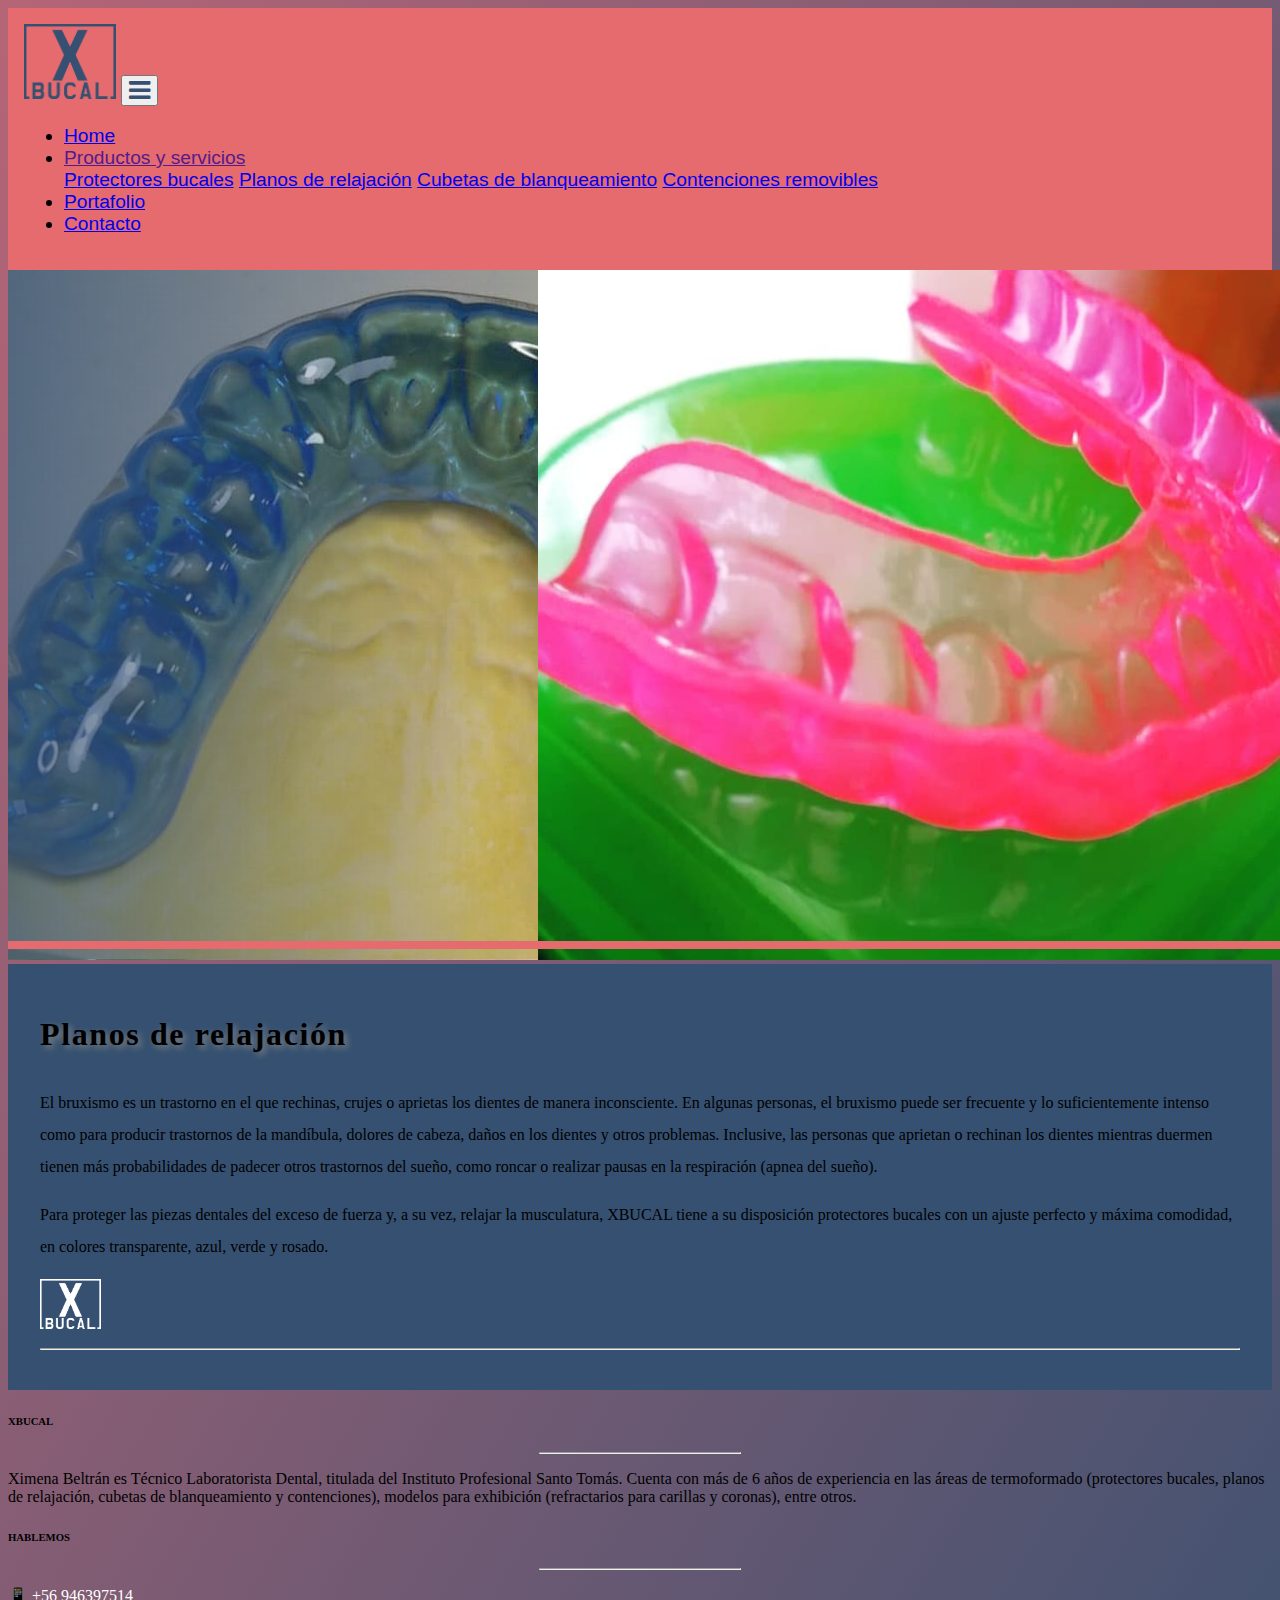
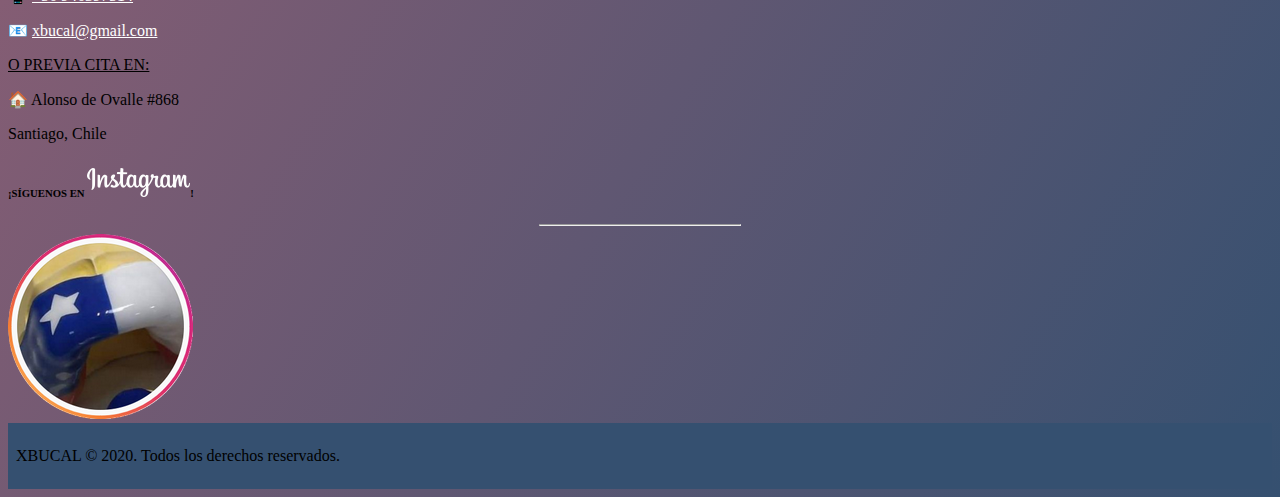
<file: views/planosrelajacion.html>
<!DOCTYPE html>
<html lang="es">
<head>
    <meta charset="UTF-8">
    <meta name="viewport" content="width=device-width, initial-scale=1.0">
    <meta name="description" content="Los planos de relajación de XBUCAL están hechos a medida y permiten proteger las piezas dentales del exceso de fuerzas (bruxismo) y, a su vez, relajar la musculatura bucal. Tienen un ajuste perfecto y máxima comodidad.">
    <meta name="keywords" content="planos de relajación, bruxismo, estrés, ansiedad, salud bucal, trastornos de la mandíbula, dolor de cabeza">
    <link rel="stylesheet" href="https://cdn.jsdelivr.net/npm/bootstrap@4.5.3/dist/css/bootstrap.min.css" integrity="sha384-TX8t27EcRE3e/ihU7zmQxVncDAy5uIKz4rEkgIXeMed4M0jlfIDPvg6uqKI2xXr2" crossorigin="anonymous">
    <link rel="stylesheet" href="https://cdnjs.cloudflare.com/ajax/libs/font-awesome/4.7.0/css/font-awesome.min.css">
    <link rel="stylesheet" href="../css/myStyle.css">
    <link rel="shortcut icon" href="/favicon.ico" type="image/x-icon">
    <link rel="icon" href="/favicon.ico" type="image/x-icon">
    <link rel="stylesheet" href="https://cdnjs.cloudflare.com/ajax/libs/animate.css/3.5.2/animate.min.css">
    <script src="https://code.jquery.com/jquery-3.5.1.slim.min.js" integrity="sha384-DfXdz2htPH0lsSSs5nCTpuj/zy4C+OGpamoFVy38MVBnE+IbbVYUew+OrCXaRkfj" crossorigin="anonymous"></script>
    <script src="https://cdn.jsdelivr.net/npm/bootstrap@4.5.3/dist/js/bootstrap.bundle.min.js" integrity="sha384-ho+j7jyWK8fNQe+A12Hb8AhRq26LrZ/JpcUGGOn+Y7RsweNrtN/tE3MoK7ZeZDyx" crossorigin="anonymous"></script>
    <title>XBUCAL | Planos de relajación</title>
</head>
<body class="container-fluid no-gutters background">

<!-- HEADER con NAV -->
<header class="container-fluid no-gutters">
  <div class="col-12">
    <nav class="navbar navbar-expand-md navbar-light" style="background-color: rgb(229, 107, 111)">
      <a class="navbar-brand" href="../index.html"><img src="../img/logo_xbucal.png" alt="xbucal logo" height=75rem></a>
      <button class="navbar-toggler" type="button" data-toggle="collapse" data-target="#navbarNavDropdown" aria-controls="navbarNavDropdown" aria-expanded="false" aria-label="Toggle navigation">
        <span class="" role="button" ><i class="fa fa-bars" aria-hidden="true" style="color:rgb(53, 80, 112); font-size: 25px;"></i></span>
      </button>
      <div class="collapse navbar-collapse justify-content-end" id="navbarNavDropdown">
        <ul class="navbar-nav">
          <li class="nav-item active">
            <a class="nav-link" href="../index.html">Home <span class="sr-only">(current)</span></a>
          </li>
          <li class="nav-item dropdown">
            <a class="nav-link dropdown-toggle" href="" id="navbarDropdownMenuLink" role="button" data-toggle="dropdown" aria-haspopup="true" aria-expanded="false">Productos y servicios</a>
            <div class="dropdown-menu" aria-labelledby="navbarDropdownMenuLink">
              <a class="dropdown-item" href="../views/protectoresbucales.html">Protectores bucales</a>
              <a class="dropdown-item" href="../views/planosrelajacion.html">Planos de relajación</a>
              <a class="dropdown-item" href="../views/cubetasblanqueamiento.html">Cubetas de blanqueamiento</a>
              <a class="dropdown-item" href="../views/contencionesremovibles.html">Contenciones removibles</a>
            </div>
          </li>
          <li class="nav-item">
            <a class="nav-link" href="../views/portafolio.html">Portafolio</a>
          </li>
          <li class="nav-item">
            <a class="nav-link" href="../views/contacto.html">Contacto</a>
          </li>
        </ul>
      </div>
    </nav>
  </div>
</header>

<!-- MAIN -->  
<main class="container-fluid">
  <div class="row no-gutters">
    <div class="col-12">
      <div class="row">
        <img class="img-fluid" src="../img/planos_portada.png" alt="Planos de relajación">
      </div>
    </div>
  </div>
  <div class="row">
    <div class="text-white text-center jumbotron rounded-0 col-12">
      <h1 class="font-weight-normal" style="padding-bottom: 1rem">Planos de relajación</h1>
      <p class="text-justify">El bruxismo es un trastorno en el que rechinas, crujes o aprietas los dientes de manera inconsciente. En algunas personas, el bruxismo puede ser frecuente y lo suficientemente intenso como para producir trastornos de la mandíbula, dolores de cabeza, daños en los dientes y otros problemas. Inclusive, las personas que aprietan o rechinan los dientes mientras duermen tienen más probabilidades de padecer otros trastornos del sueño, como roncar o realizar pausas en la respiración (apnea del sueño).</p>
      <p class="text-justify">Para proteger las piezas dentales del exceso de fuerza y, a su vez, relajar la musculatura, XBUCAL tiene a su disposición protectores bucales con un ajuste perfecto y máxima comodidad, en colores transparente, azul, verde y rosado.</p>
      <img class="float-right animated infinite pulse" src="../img/small_xbucal.png" alt="xbucal logo" height=50rem>
      <hr class="mb-4">
    </div> 
  </div>
</main>

<!-- FOOTER -->  
<footer class="container-fluid page-footer font-small text-white mt-5">
  <div class="row no-gutters">
    <div class="col-md-4 col-lg-4 col-xl-4 mx-auto mb-4 text-justify">
      <h6 class="text-uppercase font-weight-bold">XBUCAL</h6>
      <hr class="deep-purple accent-2 mb-4 mt-0 d-inline-block mx-auto" style="width: 200px;">
      <p>Ximena Beltrán es Técnico Laboratorista Dental, titulada del Instituto Profesional Santo Tomás. Cuenta con más de 6 años de experiencia en las áreas de termoformado (protectores bucales, planos de relajación, cubetas de blanqueamiento y contenciones), modelos para exhibición (refractarios para carillas y coronas), entre otros.</p>
    </div>
    <div class="col-md-4 col-lg-4 col-xl-5 mx-auto mb-4 text-center">
      <h6 class="text-uppercase font-weight-bold">HABLEMOS</h6>
      <hr class="deep-purple accent-2 mb-4 mt-0 d-inline-block mx-auto" style="width: 200px;">
      <p>&#128241; <a href="tel:+56946397514" style="color:white;">+56 946397514</a></p>
      <p>&#128231; <a href="mailto:xbucal@gmail.com" style="color:white;">xbucal@gmail.com</a></p>
      <p><u>O PREVIA CITA EN:</u></p>
      <p>&#127968; Alonso de Ovalle #868</p>
      <p>Santiago, Chile</p>
    </div>
    <div class="col-md-4 col-lg-4 col-xl-3 mx-auto mb-4 text-center">
      <h6 class="text-uppercase font-weight-bold">¡SÍGUENOS EN <img src="../img/instagram_logo.png" alt="Instagram Logo">!</h6>
      <hr class="deep-purple accent-2 mb-4 mt-0 d-inline-flex mx-auto" style="width: 200px;">
      <a class="row justify-content-center" href="http://www.instagram.com/xbucal"><img src="../img/ig_xbucal.png" alt="XBUCAL Instagram"></a>
    </div>
  </div>
  <div class="row">
    <div class="col-12 text-center" style="background-color: rgb(53, 80, 112); padding: 0.5rem;">
      <p>XBUCAL © 2020. Todos los derechos reservados.</p>
    </div>
  </div>
</footer>

</body>
</html>
</file>
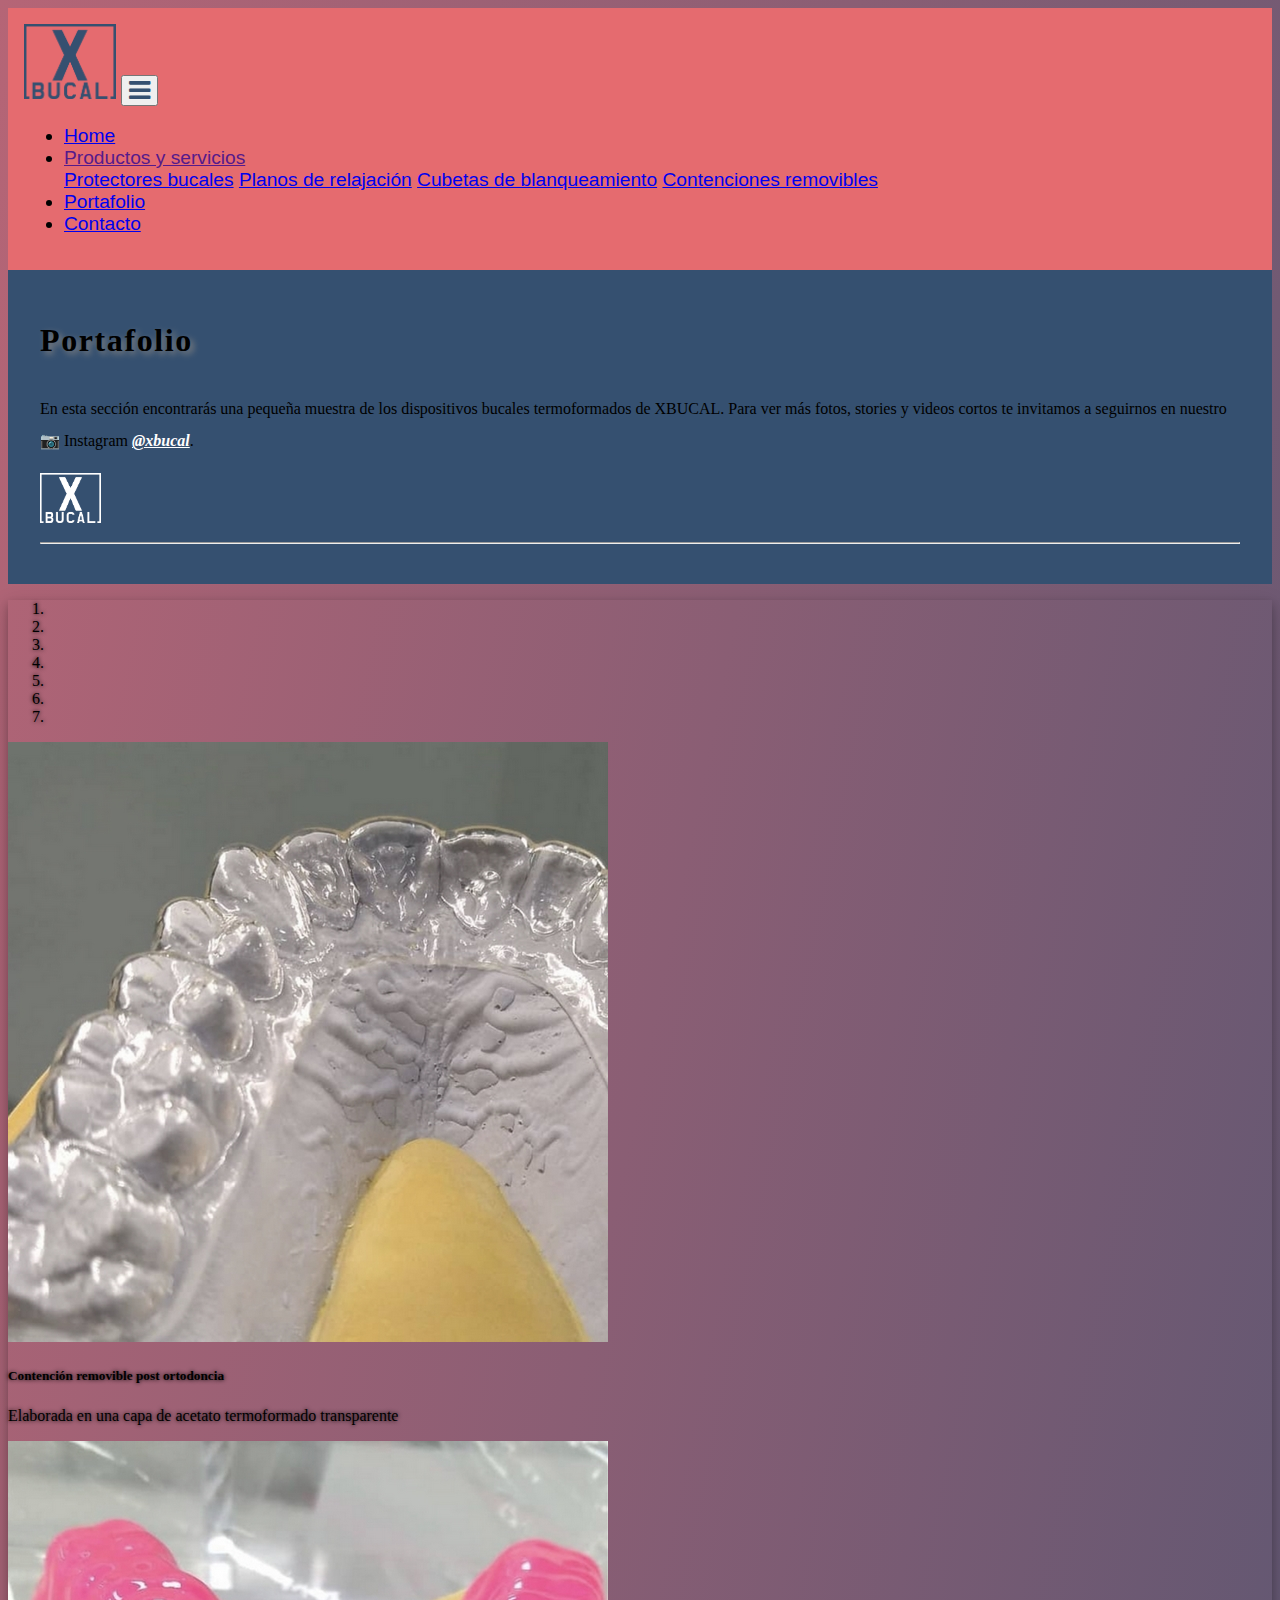
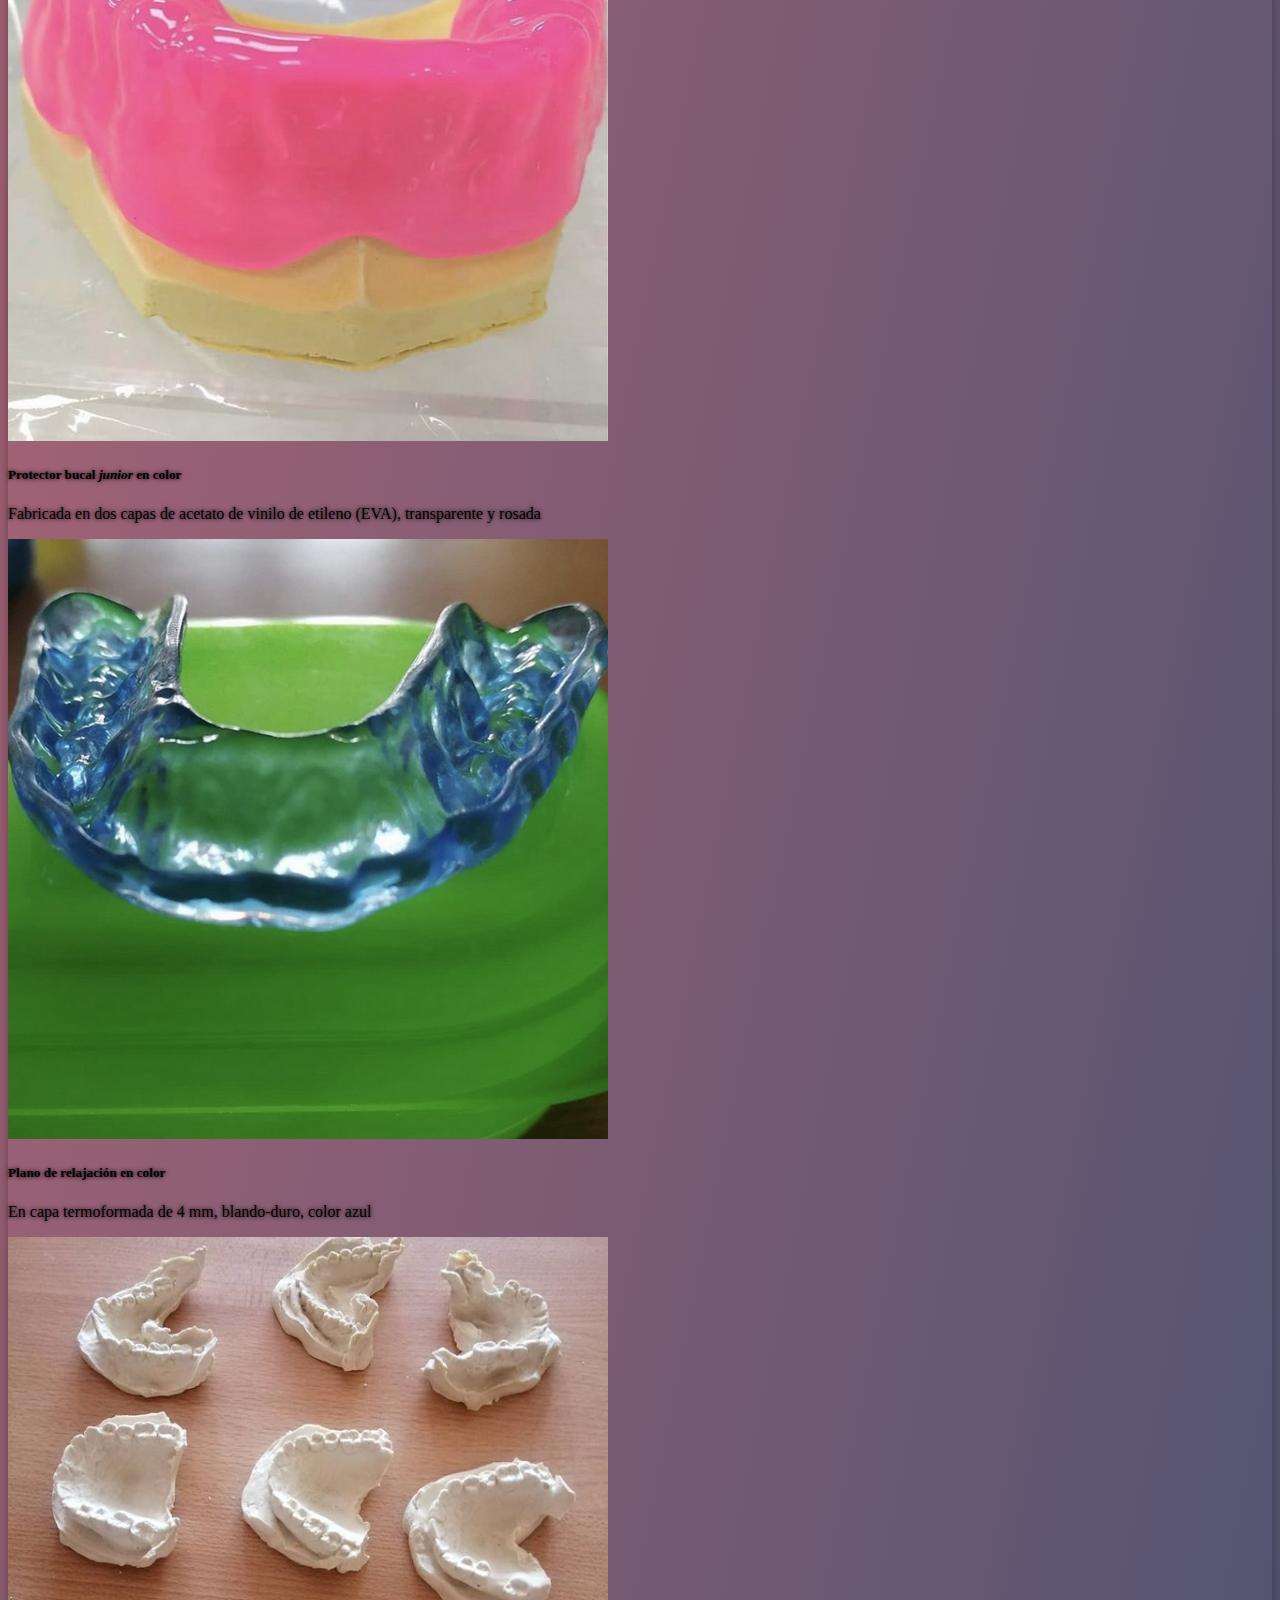
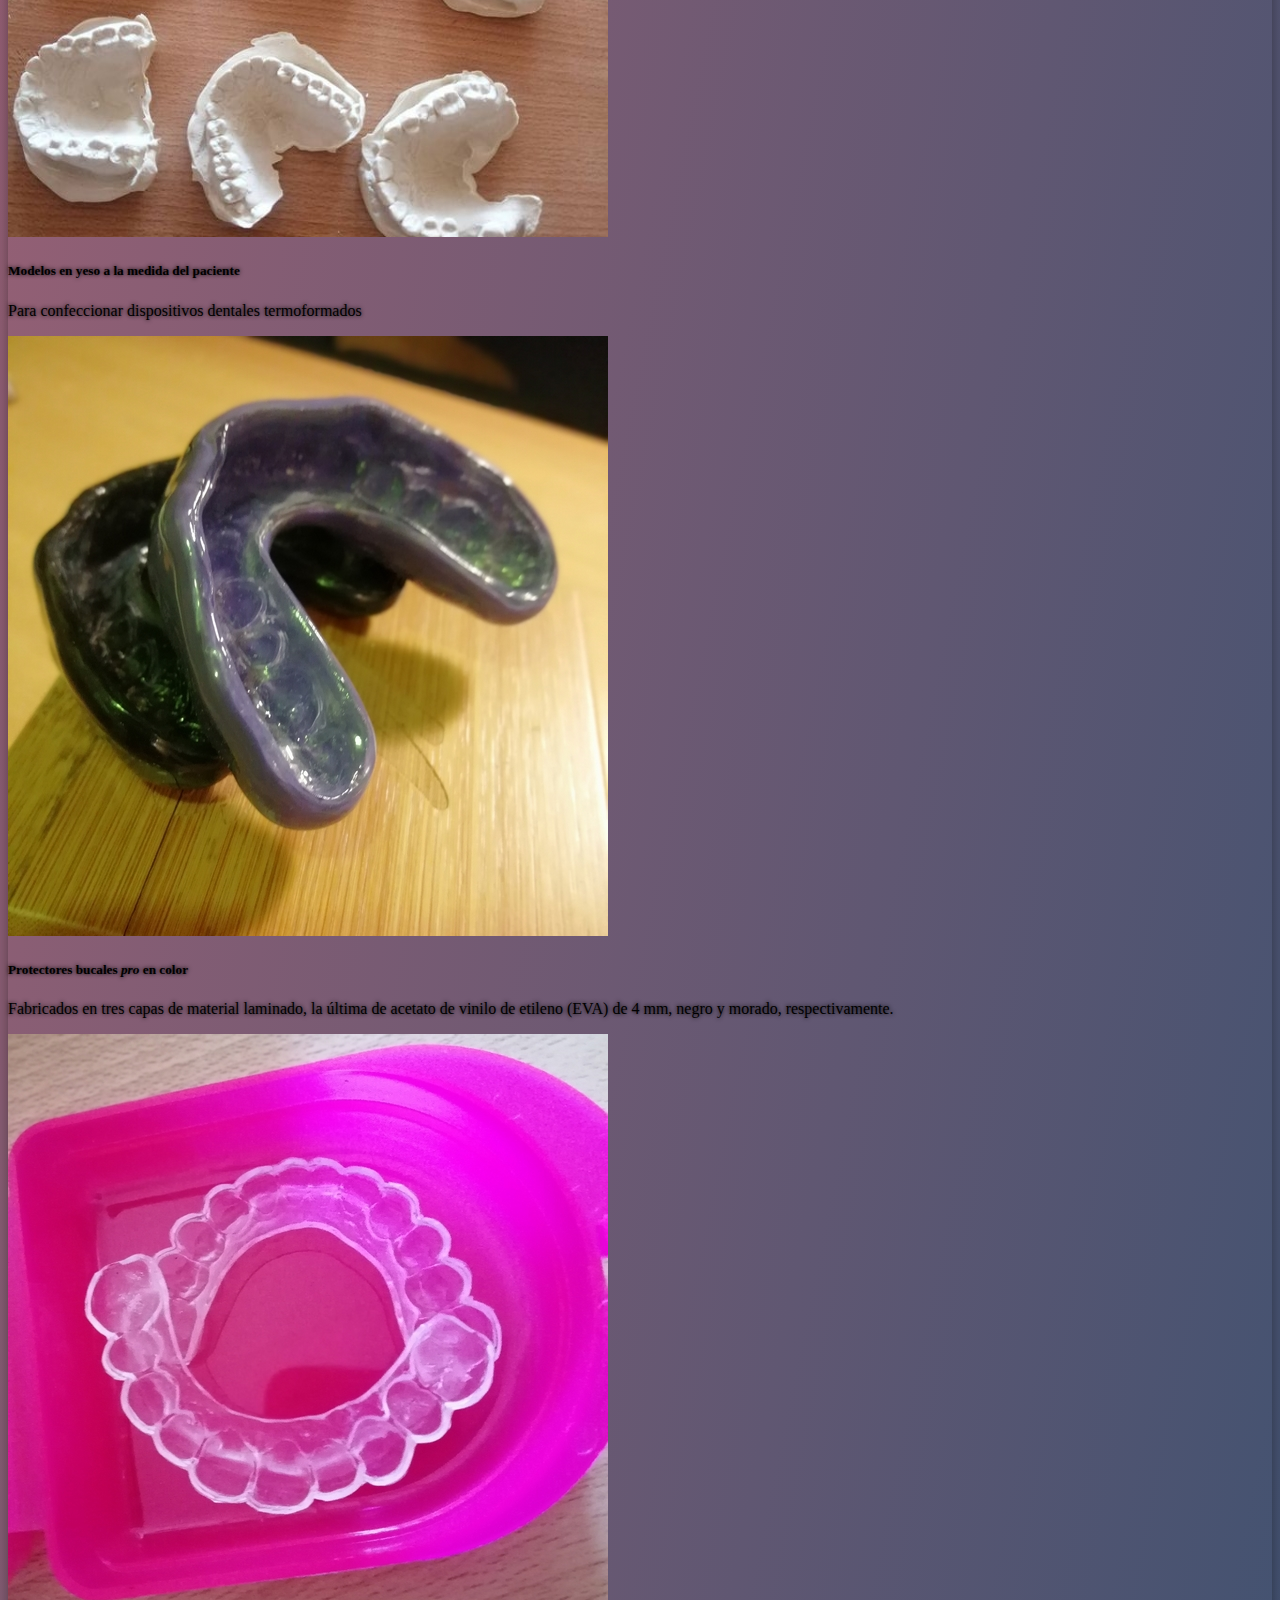
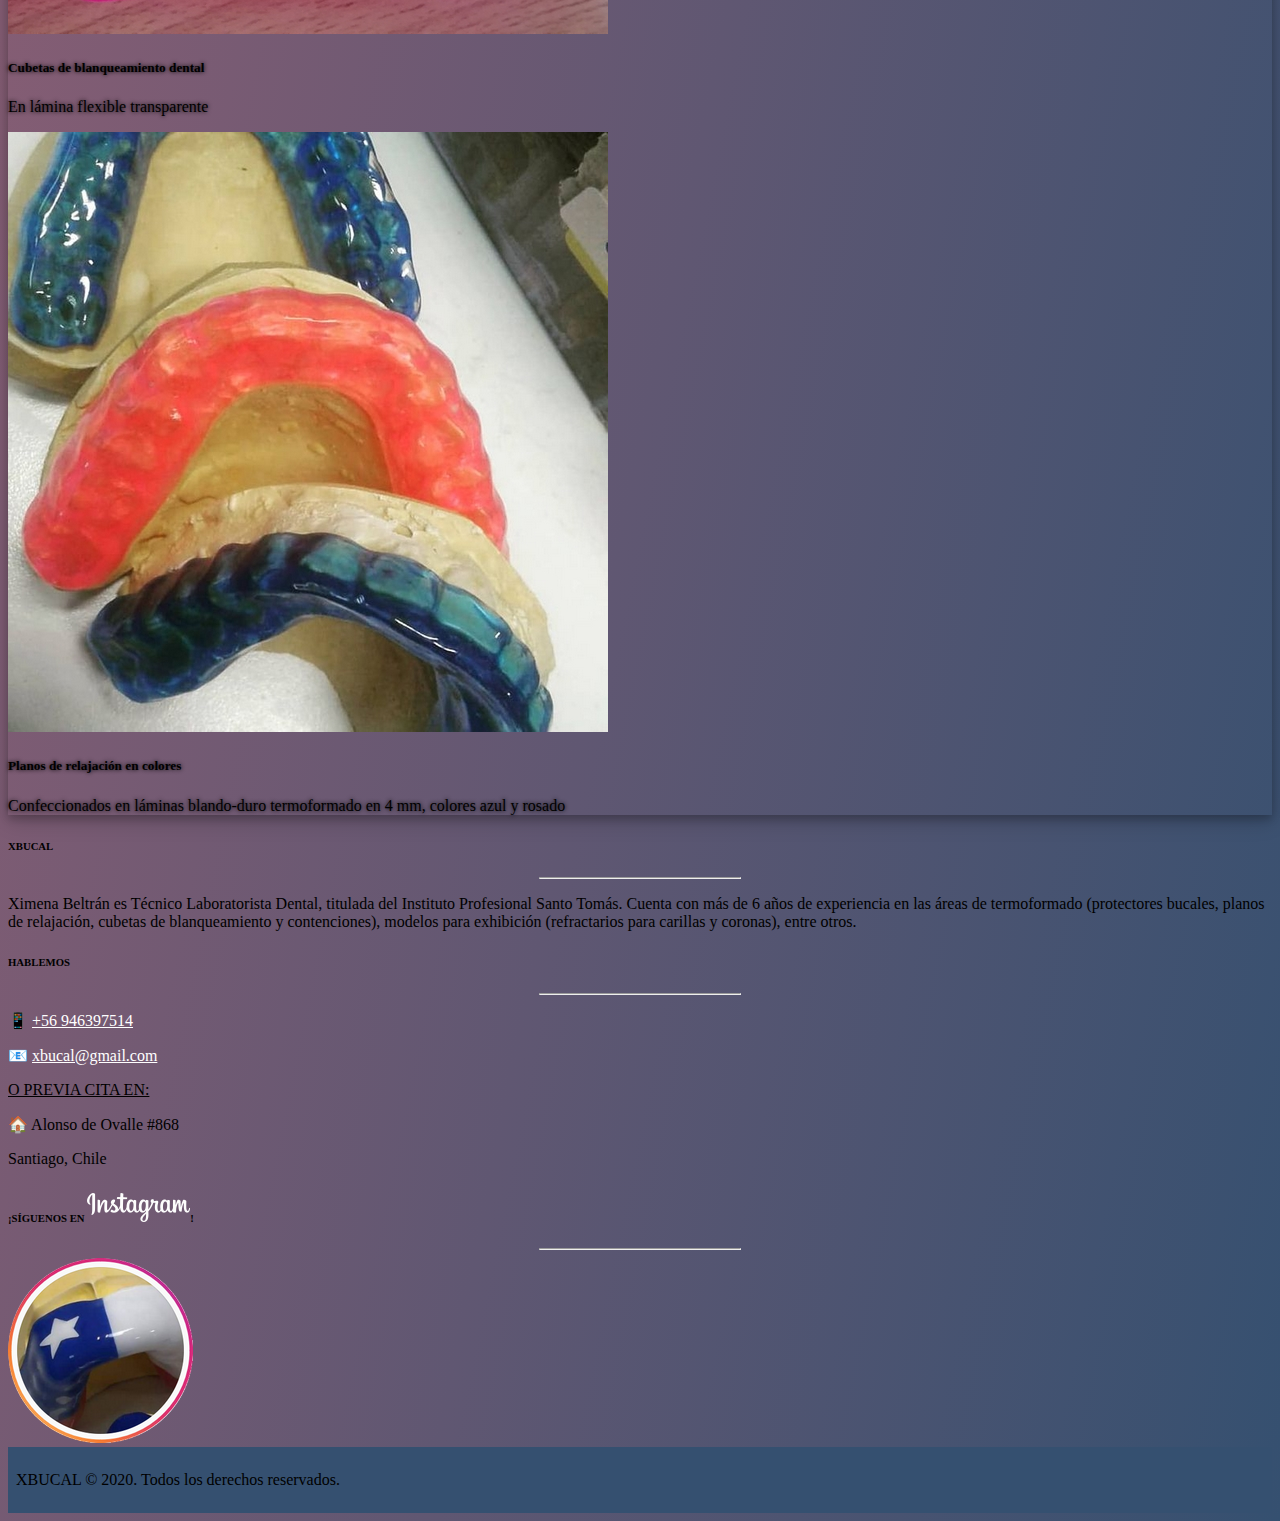
<file: views/portafolio.html>
<!DOCTYPE html>
<html lang="es">
<head>
    <meta charset="UTF-8">
    <meta name="viewport" content="width=device-width, initial-scale=1.0">
    <meta name="description" content="XBUCAL ofrece protectores bucales para deportistas, planos de relajación, cubetas de blanqueamiento dental y contenciones removibles post ortodoncia con la misma calidad de tu odontólogo.">
    <meta name="keywords" content="XBUCAL, xbucal, protección bucal, protector bucal, protectores bucales, planos de relajación, cubetas, blanqueamiento dental, contenciones, removibles, post ortodoncia">
    <link rel="stylesheet" href="https://cdn.jsdelivr.net/npm/bootstrap@4.5.3/dist/css/bootstrap.min.css" integrity="sha384-TX8t27EcRE3e/ihU7zmQxVncDAy5uIKz4rEkgIXeMed4M0jlfIDPvg6uqKI2xXr2" crossorigin="anonymous">
    <link rel="stylesheet" href="https://cdnjs.cloudflare.com/ajax/libs/font-awesome/4.7.0/css/font-awesome.min.css">
    <link rel="stylesheet" href="../css/myStyle.css">
    <link rel="shortcut icon" href="/favicon.ico" type="image/x-icon">
    <link rel="icon" href="/favicon.ico" type="image/x-icon">
    <link rel="stylesheet" href="https://cdnjs.cloudflare.com/ajax/libs/animate.css/3.5.2/animate.min.css">
    <script src="https://code.jquery.com/jquery-3.5.1.slim.min.js" integrity="sha384-DfXdz2htPH0lsSSs5nCTpuj/zy4C+OGpamoFVy38MVBnE+IbbVYUew+OrCXaRkfj" crossorigin="anonymous"></script>
    <script src="https://cdn.jsdelivr.net/npm/bootstrap@4.5.3/dist/js/bootstrap.bundle.min.js" integrity="sha384-ho+j7jyWK8fNQe+A12Hb8AhRq26LrZ/JpcUGGOn+Y7RsweNrtN/tE3MoK7ZeZDyx" crossorigin="anonymous"></script>
    <title>XBUCAL | Portafolio</title>
</head>
<body class="container-fluid no-gutters background">

<!-- HEADER con NAV -->
<header class="container-fluid no-gutters background">
  <div class="col-12">
    <nav class="navbar navbar-expand-md navbar-light" style="background-color: rgb(229, 107, 111)">
      <a class="navbar-brand" href="../index.html"><img src="../img/logo_xbucal.png" alt="xbucal logo" height=75rem></a>
      <button class="navbar-toggler" type="button" data-toggle="collapse" data-target="#navbarNavDropdown" aria-controls="navbarNavDropdown" aria-expanded="false" aria-label="Toggle navigation">
        <span class="" role="button" ><i class="fa fa-bars" aria-hidden="true" style="color:rgb(53, 80, 112); font-size: 25px;"></i></span>
      </button>
      <div class="collapse navbar-collapse justify-content-end" id="navbarNavDropdown">
        <ul class="navbar-nav">
          <li class="nav-item active">
            <a class="nav-link" href="../index.html">Home <span class="sr-only">(current)</span></a>
          </li>
          <li class="nav-item dropdown">
            <a class="nav-link dropdown-toggle" href="" id="navbarDropdownMenuLink" role="button" data-toggle="dropdown" aria-haspopup="true" aria-expanded="false">Productos y servicios</a>
            <div class="dropdown-menu" aria-labelledby="navbarDropdownMenuLink">
              <a class="dropdown-item" href="../views/protectoresbucales.html">Protectores bucales</a>
              <a class="dropdown-item" href="../views/planosrelajacion.html">Planos de relajación</a>
              <a class="dropdown-item" href="../views/cubetasblanqueamiento.html">Cubetas de blanqueamiento</a>
              <a class="dropdown-item" href="../views/contencionesremovibles.html">Contenciones removibles</a>
            </div>
          </li>
          <li class="nav-item">
            <a class="nav-link" href="../views/portafolio.html">Portafolio</a>
          </li>
          <li class="nav-item">
            <a class="nav-link" href="../views/contacto.html">Contacto</a>
          </li>
        </ul>
      </div>
    </nav>
  </div>
</header>

<!-- MAIN -->  
  <main class="container-fluid">
    <div class="row no-gutters">
      <div class="col-12">
        <div class="row">
          <div class="text-white text-center jumbotron rounded-0 col-12">
            <h1 class="font-weight-normal" style="padding-bottom: 1rem">Portafolio</h1>
            <p class="text-justify">En esta sección encontrarás una pequeña muestra de los dispositivos bucales termoformados de XBUCAL. Para ver más fotos, stories y videos cortos te invitamos a seguirnos en nuestro &#128247; Instagram <a href="http://www.instagram.com/xbucal" id="whitelink">@xbucal</a>.</p>
            <img class="float-right animated infinite pulse" src="../img/small_xbucal.png" alt="xbucal logo" height=50rem>
            <hr class="mb-4">
          </div>
        </div>
      </div>
    </div>
    <div class="row">
      <div class="col-md-1 col-lg-2 col-xl-3"></div>
      <div class="col-md-10 col-lg-8 col-xl-6">
        <div id="carouselExampleCaptions" class="carousel slide" data-ride="carousel">
          <ol class="carousel-indicators">
            <li data-target="#carouselExampleCaptions" data-slide-to="0" class="active"></li>
            <li data-target="#carouselExampleCaptions" data-slide-to="1"></li>
            <li data-target="#carouselExampleCaptions" data-slide-to="2"></li>
            <li data-target="#carouselExampleCaptions" data-slide-to="3"></li>
            <li data-target="#carouselExampleCaptions" data-slide-to="4"></li>
            <li data-target="#carouselExampleCaptions" data-slide-to="5"></li>
            <li data-target="#carouselExampleCaptions" data-slide-to="6"></li>
          </ol>
          <div class="carousel-inner rounded-lg">
            <div class="carousel-item active">
              <img src="../img/slide1.jpg" class="d-block w-100 rounded-lg" alt="Cubeta de blanqueamiento dental">
              <div class="carousel-caption d-none d-md-block">
                <h5>Contención removible post ortodoncia</h5>
                <p>Elaborada en una capa de acetato termoformado transparente</p>
              </div>
            </div>
            <div class="carousel-item">
              <img src="../img/slide2.jpg" class="d-block w-100 rounded-lg" alt="Protector bucal en color">
              <div class="carousel-caption d-none d-md-block">
                <h5>Protector bucal <em>junior</em> en color</h5>
                <p>Fabricada en dos capas de acetato de vinilo de etileno (EVA), transparente y rosada</p>
              </div>
            </div>
            <div class="carousel-item">
              <img src="../img/slide3.jpg" class="d-block w-100 rounded-lg" alt="Plano de relajación en color">
              <div class="carousel-caption d-none d-md-block">
                <h5>Plano de relajación en color</h5>
                <p>En capa termoformada de 4 mm, blando-duro, color azul</p>
              </div>
            </div>
            <div class="carousel-item">
              <img src="../img/slide4.jpg" class="d-block w-100 rounded-lg" alt="Plano de relajación en color">
              <div class="carousel-caption d-none d-md-block">
                <h5>Modelos en yeso a la medida del paciente</h5>
                <p>Para confeccionar dispositivos dentales termoformados</p>
              </div>
            </div>
            <div class="carousel-item">
              <img src="../img/slide5.jpg" class="d-block w-100 rounded-lg" alt="Plano de relajación en color">
              <div class="carousel-caption d-none d-md-block">
                <h5>Protectores bucales <em>pro</em> en color</h5>
                <p>Fabricados en tres capas de material laminado, la última de acetato de vinilo de etileno (EVA) de 4 mm, negro y morado, respectivamente.</p>
              </div>
            </div>
            <div class="carousel-item">
              <img src="../img/slide6.jpg" class="d-block w-100 rounded-lg" alt="Plano de relajación en color">
              <div class="carousel-caption d-none d-md-block">
                <h5>Cubetas de blanqueamiento dental</h5>
                <p>En lámina flexible transparente</p>
              </div>
            </div>
            <div class="carousel-item">
              <img src="../img/slide7.jpg" class="d-block w-100 rounded-lg" alt="Plano de relajación en color">
              <div class="carousel-caption d-none d-md-block">
                <h5>Planos de relajación en colores</h5>
                <p>Confeccionados en láminas blando-duro termoformado en 4 mm, colores azul y rosado</p>
              </div>
            </div>
          </div>
          <a class="carousel-control-prev" href="#carouselExampleCaptions" role="button" data-slide="prev">
            <span class="carousel-control-prev-icon" aria-hidden="true"></span>
            <span class="sr-only">Previous</span>
          </a>
          <a class="carousel-control-next" href="#carouselExampleCaptions" role="button" data-slide="next">
            <span class="carousel-control-next-icon" aria-hidden="true"></span>
            <span class="sr-only">Next</span>
          </a>
        </div>
      </div>
      <div class="col-md-1 col-lg-2 col-xl-3"></div>
    </div>
  </main>

<!-- FOOTER -->  
<footer class="container-fluid page-footer font-small text-white mt-5">
  <div class="row no-gutters">
    <div class="col-md-4 col-lg-4 col-xl-4 mx-auto mb-4 text-justify">
      <h6 class="text-uppercase font-weight-bold">XBUCAL</h6>
      <hr class="deep-purple accent-2 mb-4 mt-0 d-inline-block mx-auto" style="width: 200px;">
      <p>Ximena Beltrán es Técnico Laboratorista Dental, titulada del Instituto Profesional Santo Tomás. Cuenta con más de 6 años de experiencia en las áreas de termoformado (protectores bucales, planos de relajación, cubetas de blanqueamiento y contenciones), modelos para exhibición (refractarios para carillas y coronas), entre otros.</p>
    </div>
    <div class="col-md-4 col-lg-4 col-xl-5 mx-auto mb-4 text-center">
      <h6 class="text-uppercase font-weight-bold">HABLEMOS</h6>
      <hr class="deep-purple accent-2 mb-4 mt-0 d-inline-block mx-auto" style="width: 200px;">
      <p>&#128241; <a href="tel:+56946397514" style="color:white;">+56 946397514</a></p>
      <p>&#128231; <a href="mailto:xbucal@gmail.com" style="color:white;">xbucal@gmail.com</a></p>
      <p><u>O PREVIA CITA EN:</u></p>
      <p>&#127968; Alonso de Ovalle #868</p>
      <p>Santiago, Chile</p>
    </div>
    <div class="col-md-4 col-lg-4 col-xl-3 mx-auto mb-4 text-center">
      <h6 class="text-uppercase font-weight-bold">¡SÍGUENOS EN <img src="../img/instagram_logo.png" alt="Instagram Logo">!</h6>
      <hr class="deep-purple accent-2 mb-4 mt-0 d-inline-flex mx-auto" style="width: 200px;">
      <a class="row justify-content-center" href="http://www.instagram.com/xbucal"><img src="../img/ig_xbucal.png" alt="XBUCAL Instagram"></a>
    </div>
  </div>
  <div class="row">
    <div class="col-12 text-center" style="background-color: rgb(53, 80, 112); padding: 0.5rem;">
      <p>XBUCAL © 2020. Todos los derechos reservados.</p>
    </div>
  </div>
</footer>

</body>
</html>
</file>
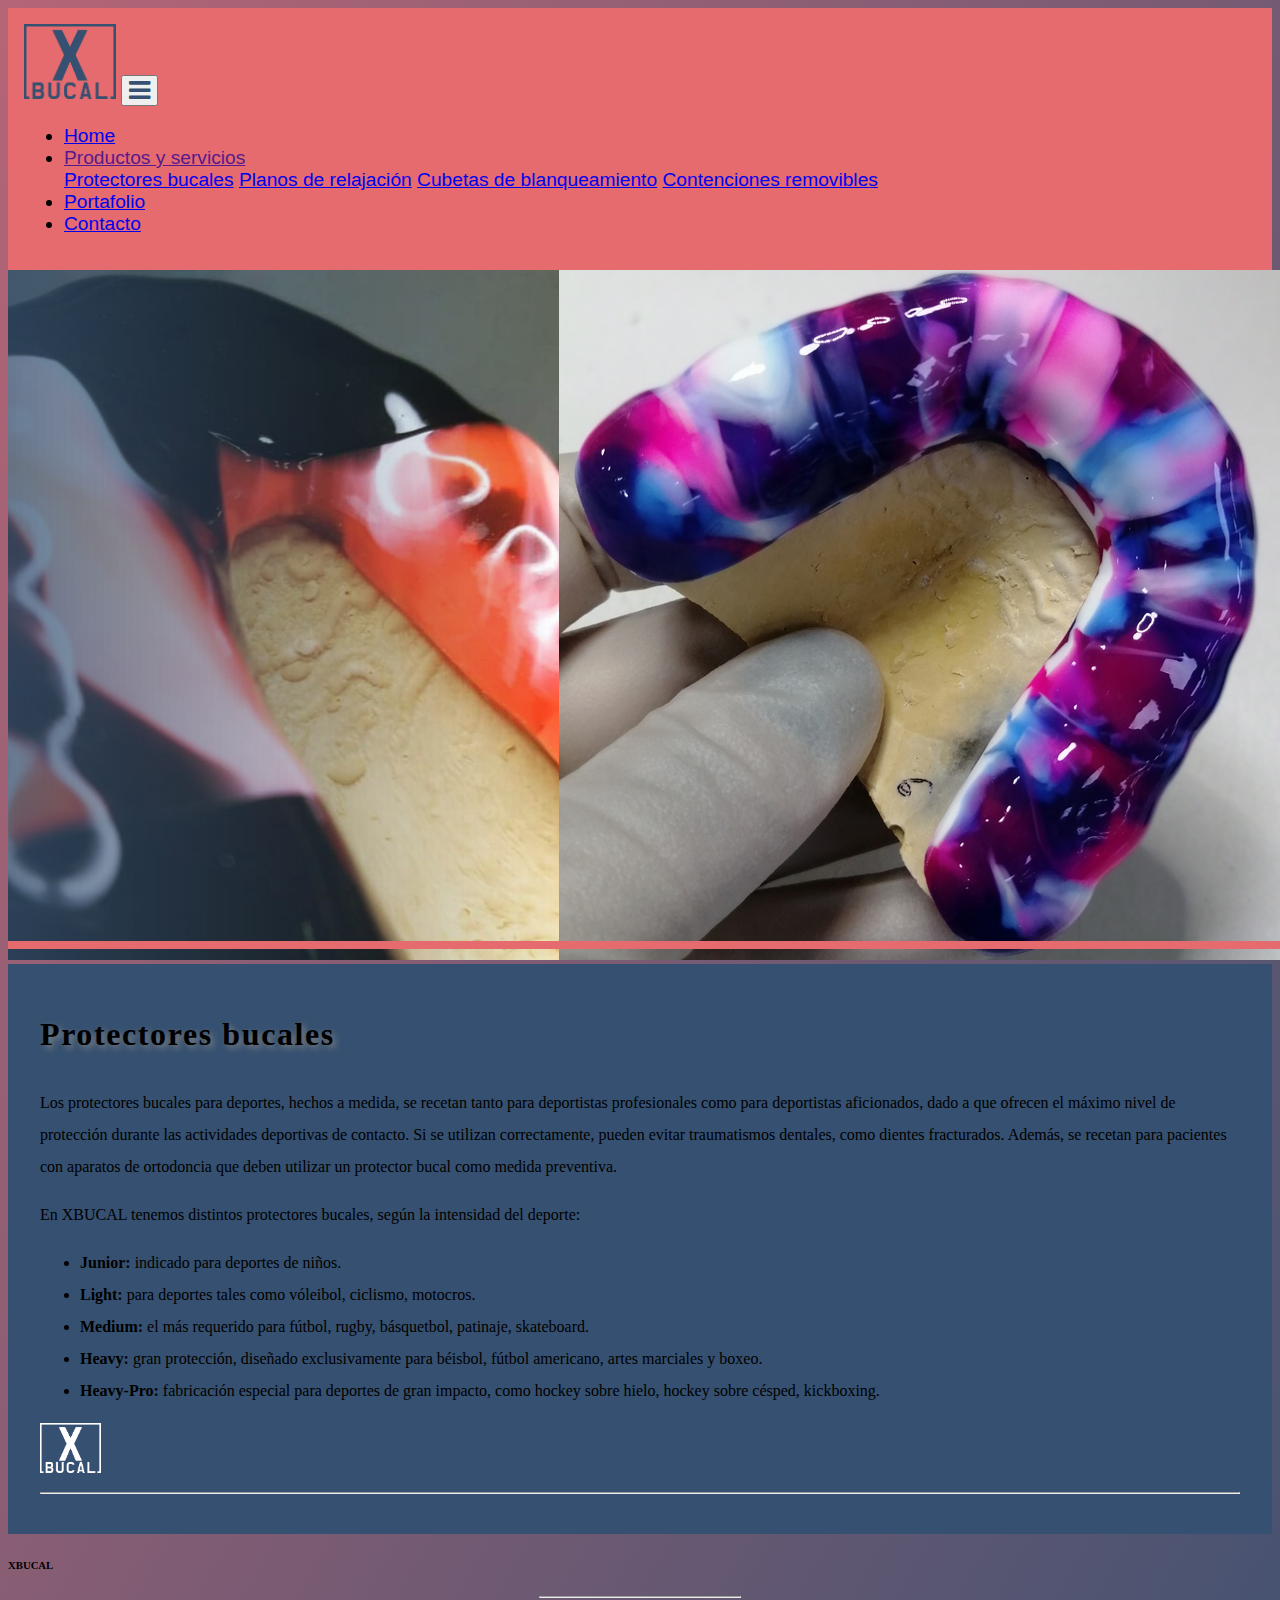
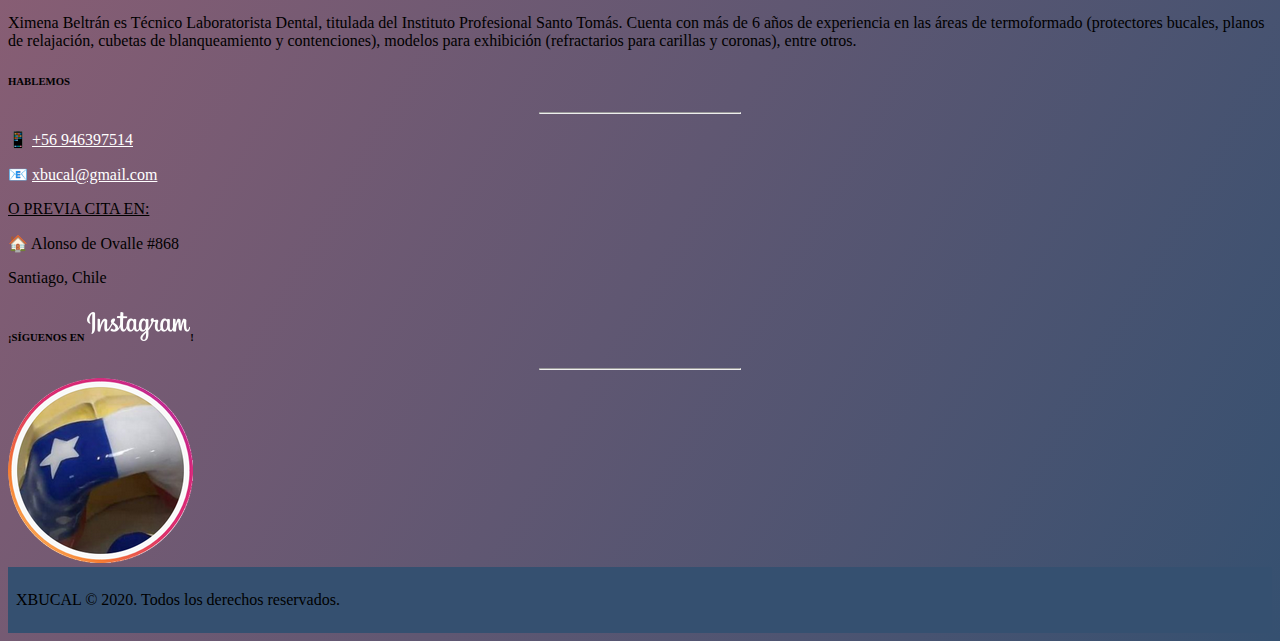
<file: views/protectoresbucales.html>
<!DOCTYPE html>
<html lang="es">
<head>
    <meta charset="UTF-8">
    <meta name="viewport" content="width=device-width, initial-scale=1.0">
    <meta name="description" content="Los protectores bucales de XBUCAL están hechos a medida, son personalizados según los requerimientos del deportista, tienen un ajuste superior único y permiten una mayor adhesión.">
    <meta name="keywords" content="protector bucal, protectores bucales, boxeo, boxing, vóleibol, ciclismo, fútbol, motocross, rugby, básquetbol, softball, patinaje, skateboard, béisbol, ráquetbol, artes marciales, hockey, kickboxing">
    <link rel="stylesheet" href="https://cdn.jsdelivr.net/npm/bootstrap@4.5.3/dist/css/bootstrap.min.css" integrity="sha384-TX8t27EcRE3e/ihU7zmQxVncDAy5uIKz4rEkgIXeMed4M0jlfIDPvg6uqKI2xXr2" crossorigin="anonymous">
    <link rel="stylesheet" href="https://cdnjs.cloudflare.com/ajax/libs/font-awesome/4.7.0/css/font-awesome.min.css">
    <link rel="stylesheet" href="../css/myStyle.css">
    <link rel="shortcut icon" href="/favicon.ico" type="image/x-icon">
    <link rel="icon" href="/favicon.ico" type="image/x-icon">
    <link rel="stylesheet" href="https://cdnjs.cloudflare.com/ajax/libs/animate.css/3.5.2/animate.min.css">
    <script src="https://code.jquery.com/jquery-3.5.1.slim.min.js" integrity="sha384-DfXdz2htPH0lsSSs5nCTpuj/zy4C+OGpamoFVy38MVBnE+IbbVYUew+OrCXaRkfj" crossorigin="anonymous"></script>
    <script src="https://cdn.jsdelivr.net/npm/bootstrap@4.5.3/dist/js/bootstrap.bundle.min.js" integrity="sha384-ho+j7jyWK8fNQe+A12Hb8AhRq26LrZ/JpcUGGOn+Y7RsweNrtN/tE3MoK7ZeZDyx" crossorigin="anonymous"></script>
    <title>XBUCAL | Protectores bucales</title>
</head>
<body class="container-fluid no-gutters background">

<!-- HEADER con NAV -->
<header class="container-fluid no-gutters">
  <div class="col-12">
    <nav class="navbar navbar-expand-md navbar-light" style="background-color: rgb(229, 107, 111)">
      <a class="navbar-brand" href="../index.html"><img src="../img/logo_xbucal.png" alt="xbucal logo" height=75rem></a>
      <button class="navbar-toggler" type="button" data-toggle="collapse" data-target="#navbarNavDropdown" aria-controls="navbarNavDropdown" aria-expanded="false" aria-label="Toggle navigation">
        <span class="" role="button" ><i class="fa fa-bars" aria-hidden="true" style="color:rgb(53, 80, 112); font-size: 25px;"></i></span>
      </button>
      <div class="collapse navbar-collapse justify-content-end" id="navbarNavDropdown">
        <ul class="navbar-nav">
          <li class="nav-item active">
            <a class="nav-link" href="../index.html">Home <span class="sr-only">(current)</span></a>
          </li>
          <li class="nav-item dropdown">
            <a class="nav-link dropdown-toggle" href="" id="navbarDropdownMenuLink" role="button" data-toggle="dropdown" aria-haspopup="true" aria-expanded="false">Productos y servicios</a>
            <div class="dropdown-menu" aria-labelledby="navbarDropdownMenuLink">
              <a class="dropdown-item" href="../views/protectoresbucales.html">Protectores bucales</a>
              <a class="dropdown-item" href="../views/planosrelajacion.html">Planos de relajación</a>
              <a class="dropdown-item" href="../views/cubetasblanqueamiento.html">Cubetas de blanqueamiento</a>
              <a class="dropdown-item" href="../views/contencionesremovibles.html">Contenciones removibles</a>
            </div>
          </li>
          <li class="nav-item">
            <a class="nav-link" href="../views/portafolio.html">Portafolio</a>
          </li>
          <li class="nav-item">
            <a class="nav-link" href="../views/contacto.html">Contacto</a>
          </li>
        </ul>
      </div>
    </nav>
  </div>
</header>

<!-- MAIN -->  
<main class="container-fluid">
  <div class="row no-gutters">
    <div class="col-12">
      <div class="row">
        <img class="img-fluid" src="../img/protectores_portada.png" alt="Protectores bucales">
      </div>
    </div>
  </div>
  <div class="row">
    <div class="text-white text-center jumbotron rounded-0 col-12">
      <h1 class="font-weight-normal" style="padding-bottom: 1rem">Protectores bucales</h1>
      <p class="text-justify">Los protectores bucales para deportes, hechos a medida, se recetan tanto para deportistas profesionales como para deportistas aficionados, dado a que ofrecen el máximo nivel de protección durante las actividades deportivas de contacto. Si se utilizan correctamente, pueden evitar traumatismos dentales, como dientes fracturados. Además, se recetan para pacientes con aparatos de ortodoncia que deben utilizar un protector bucal como medida preventiva.</p>
      <p class="text-justify">En XBUCAL tenemos distintos protectores bucales, según la intensidad del deporte:</p>
      <ul class="text-justify">
        <li><strong>Junior:</strong> indicado para deportes de niños.</li>
        <li><strong>Light:</strong> para deportes tales como vóleibol, ciclismo, motocros.</li>
        <li><strong>Medium:</strong> el más requerido para fútbol, rugby, básquetbol, patinaje, skateboard.</li>
        <li><strong>Heavy:</strong> gran protección, diseñado exclusivamente para béisbol, fútbol americano, artes marciales y boxeo.</li>
        <li><strong>Heavy-Pro:</strong> fabricación especial para deportes de gran impacto, como hockey sobre hielo, hockey sobre césped, kickboxing.</li>
      </ul>
      <img class="float-right animated infinite pulse" src="../img/small_xbucal.png" alt="xbucal logo" height=50rem>
      <hr class="mb-4">
    </div> 
  </div>
</main>

<!-- FOOTER -->  
<footer class="container-fluid page-footer font-small text-white mt-5">
  <div class="row no-gutters">
    <div class="col-md-4 col-lg-4 col-xl-4 mx-auto mb-4 text-justify">
      <h6 class="text-uppercase font-weight-bold">XBUCAL</h6>
      <hr class="deep-purple accent-2 mb-4 mt-0 d-inline-block mx-auto" style="width: 200px;">
      <p>Ximena Beltrán es Técnico Laboratorista Dental, titulada del Instituto Profesional Santo Tomás. Cuenta con más de 6 años de experiencia en las áreas de termoformado (protectores bucales, planos de relajación, cubetas de blanqueamiento y contenciones), modelos para exhibición (refractarios para carillas y coronas), entre otros.</p>
    </div>
    <div class="col-md-4 col-lg-4 col-xl-5 mx-auto mb-4 text-center">
      <h6 class="text-uppercase font-weight-bold">HABLEMOS</h6>
      <hr class="deep-purple accent-2 mb-4 mt-0 d-inline-block mx-auto" style="width: 200px;">
      <p>&#128241; <a href="tel:+56946397514" style="color:white;">+56 946397514</a></p>
      <p>&#128231; <a href="mailto:xbucal@gmail.com" style="color:white;">xbucal@gmail.com</a></p>
      <p><u>O PREVIA CITA EN:</u></p>
      <p>&#127968; Alonso de Ovalle #868</p>
      <p>Santiago, Chile</p>
    </div>
    <div class="col-md-4 col-lg-4 col-xl-3 mx-auto mb-4 text-center">
      <h6 class="text-uppercase font-weight-bold">¡SÍGUENOS EN <img src="../img/instagram_logo.png" alt="Instagram Logo">!</h6>
      <hr class="deep-purple accent-2 mb-4 mt-0 d-inline-flex mx-auto" style="width: 200px;">
      <a class="row justify-content-center" href="http://www.instagram.com/xbucal"><img src="../img/ig_xbucal.png" alt="XBUCAL Instagram"></a>
    </div>
  </div>
  <div class="row">
    <div class="col-12 text-center" style="background-color: rgb(53, 80, 112); padding: 0.5rem;">
      <p>XBUCAL © 2020. Todos los derechos reservados.</p>
    </div>
  </div>
</footer>

</body>
</html>
</file>
<file: css/myStyle.css>
.background {
  background-image: linear-gradient(to bottom right, #b56576, #355070);
  background-size: 100%;
  background-position: top right; }

.no-gutters {
  padding: 0 !important; }

.navbar {
  padding: 1rem;
  font-family: Arial, Helvetica, sans-serif;
  font-size: 1.2rem; }

.jumbotron {
  padding: 2rem;
  background-color: #355070;
  line-height: 2rem;
  font-size: 1rem; }

.jumbotron h1 {
  letter-spacing: 0.1rem;
  text-shadow: grey 0.1em 0.1em 0.2em; }

.carousel {
  text-shadow: 0 0 4px black;
  box-shadow: 0 4px 8px 0 rgba(0, 0, 0, 0.2), 0 6px 20px 0 rgba(0, 0, 0, 0.19); }

.modal-content {
  background-color: #355070; }

#whitelink {
  color: white;
  font-weight: bold;
  font-style: italic; }
</file>
